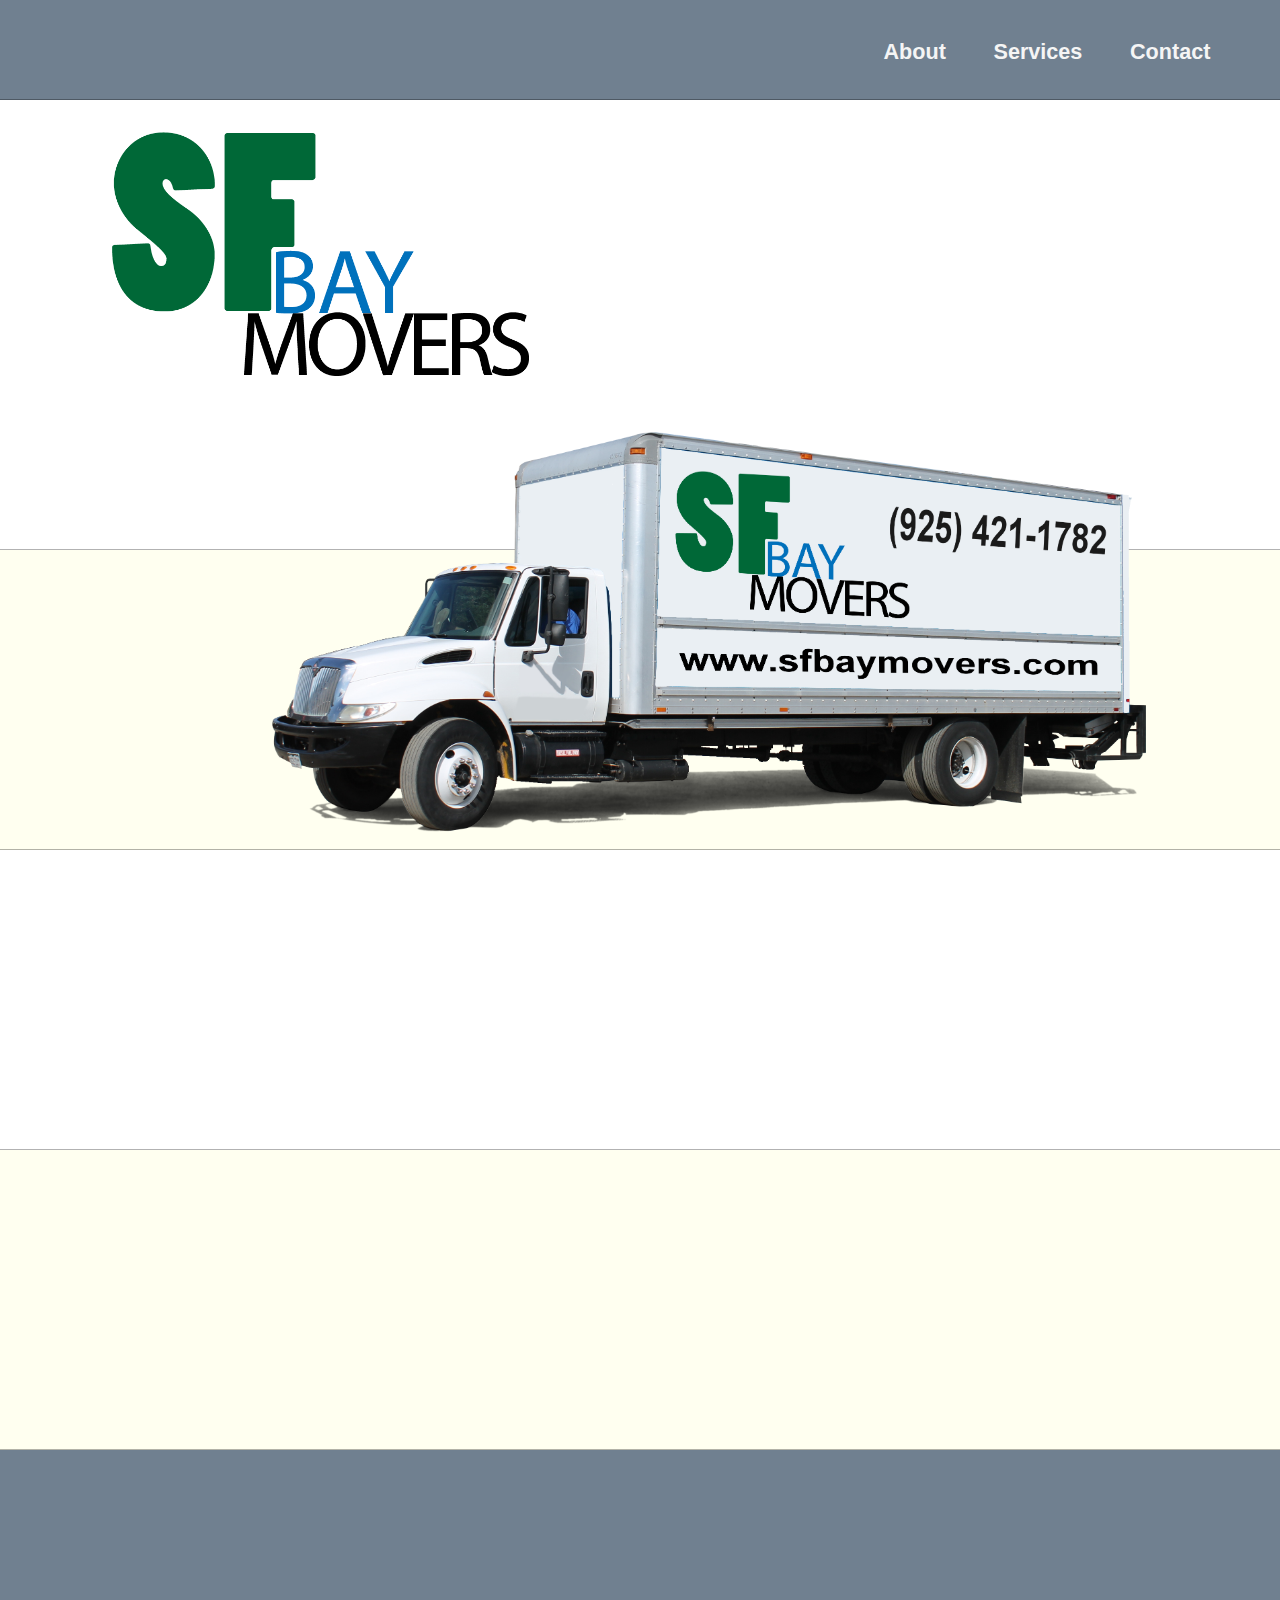
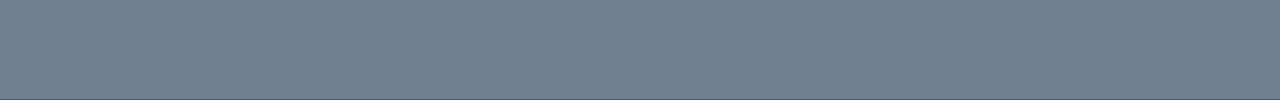
<file: frs-sfbaymovers.com/index.html>
<!DOCTYPE html>
<html lang="en" dir="ltr">
  <head>
    <meta charset="utf-8">
    <title>SF Bay Movers</title>
    <link rel="stylesheet" href="css/main.css">
    <link rel="stylesheet" href="https://stackpath.bootstrapcdn.com/bootstrap/4.3.1/css/bootstrap.min.css" integrity="sha384-ggOyR0iXCbMQv3Xipma34MD+dH/1fQ784/j6cY/iJTQUOhcWr7x9JvoRxT2MZw1T" crossorigin="anonymous">

  </head>
  <body>
  <div class="container-fluid" style="width: 100%; margin: 0; padding: 0;">

    <div class="navigation">
      <span class="menu-item">About</span>
      <span class="menu-item">Services</span>
      <span class="menu-item">Contact</span>
    </div>

    <div class="hero">
      <div class="hero-div">
        <span class="hero-images-container">
          <img src="images/logo.png" alt="sf bay movers logo" class="hero-logo"><br>
          <img src="images/moving-truck.png" alt="sf bay moving truck" class="hero-truck">
        </span>
      </div>
    </div>
    <div class="about"></div>
    <div class="products"></div>
    <div class="contact"></div>
    <div class="footer"></div>

  </div><!-- container end -->

  <script src="https://code.jquery.com/jquery-3.3.1.slim.min.js" integrity="sha384-q8i/X+965DzO0rT7abK41JStQIAqVgRVzpbzo5smXKp4YfRvH+8abtTE1Pi6jizo" crossorigin="anonymous"></script>
  <script src="https://cdnjs.cloudflare.com/ajax/libs/popper.js/1.14.7/umd/popper.min.js" integrity="sha384-UO2eT0CpHqdSJQ6hJty5KVphtPhzWj9WO1clHTMGa3JDZwrnQq4sF86dIHNDz0W1" crossorigin="anonymous"></script>
  <script src="https://stackpath.bootstrapcdn.com/bootstrap/4.3.1/js/bootstrap.min.js" integrity="sha384-JjSmVgyd0p3pXB1rRibZUAYoIIy6OrQ6VrjIEaFf/nJGzIxFDsf4x0xIM+B07jRM" crossorigin="anonymous"></script>


  </body>
</html>
</file>
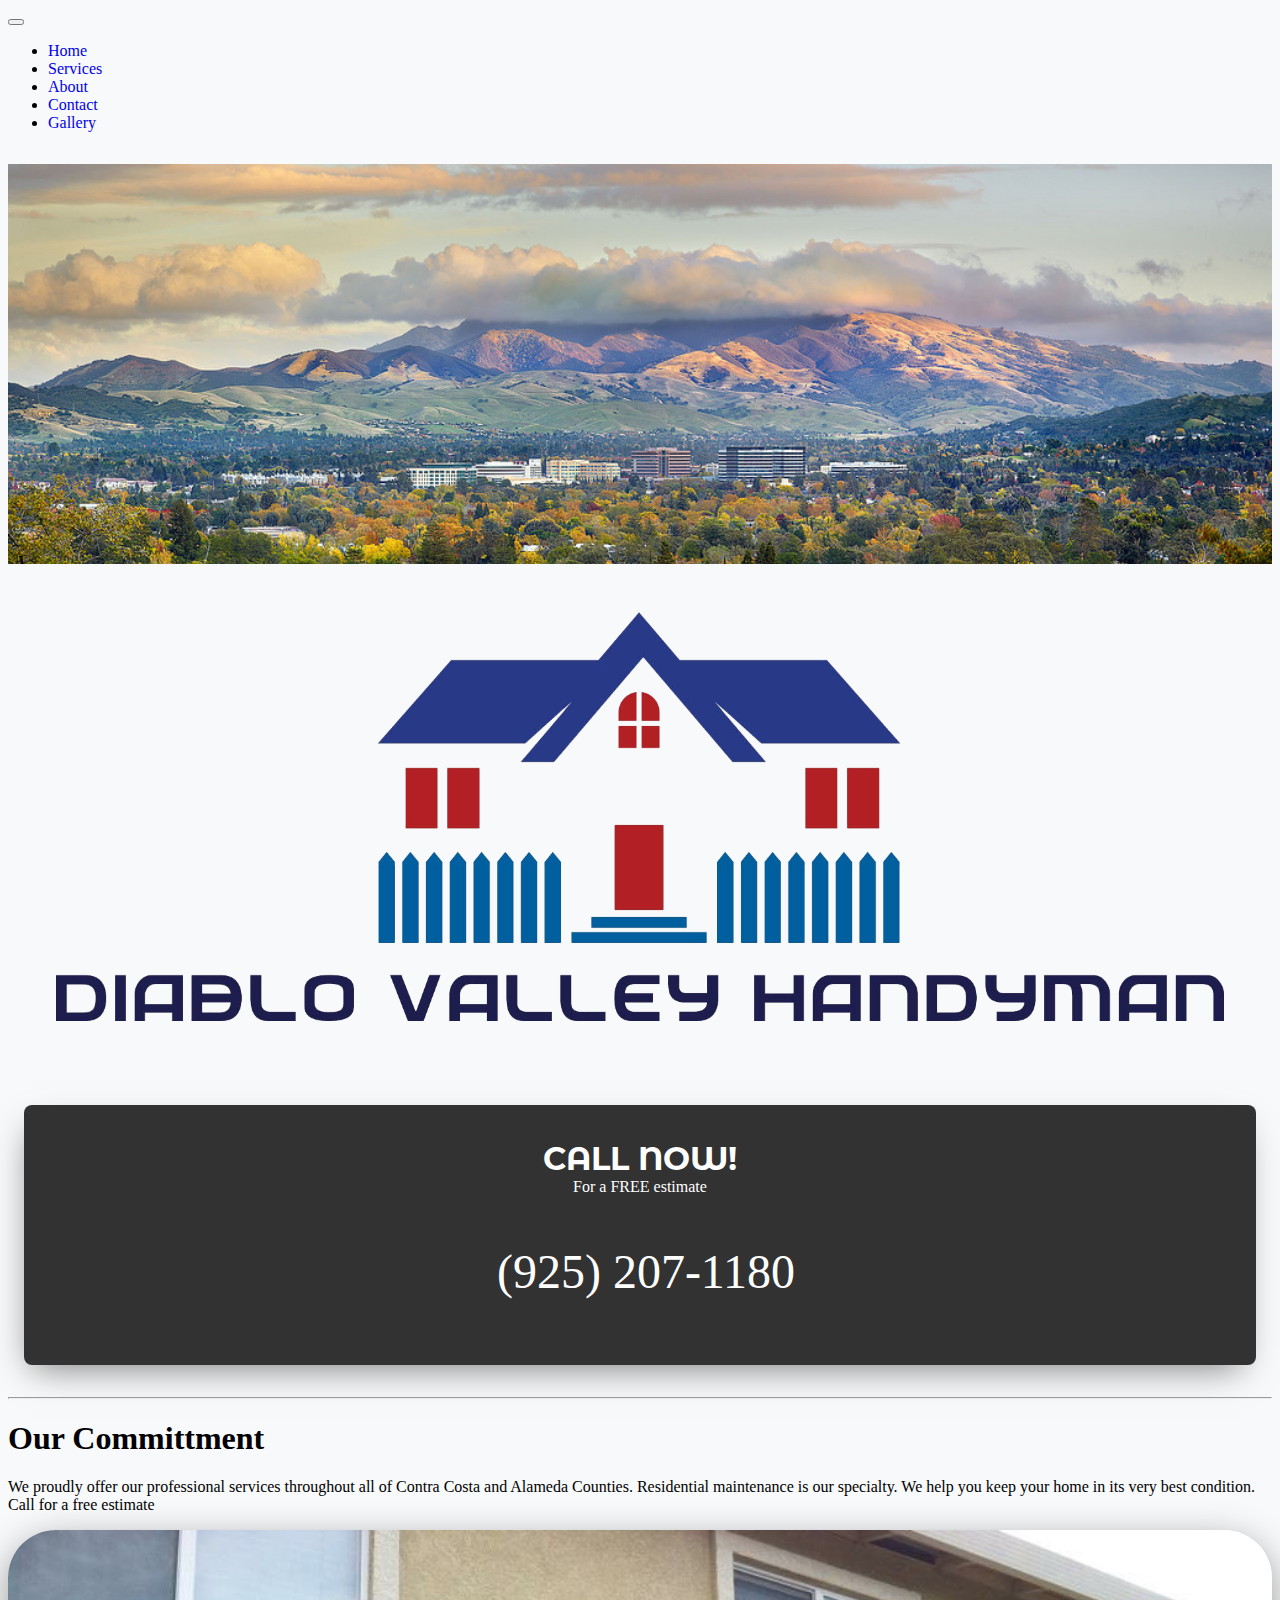
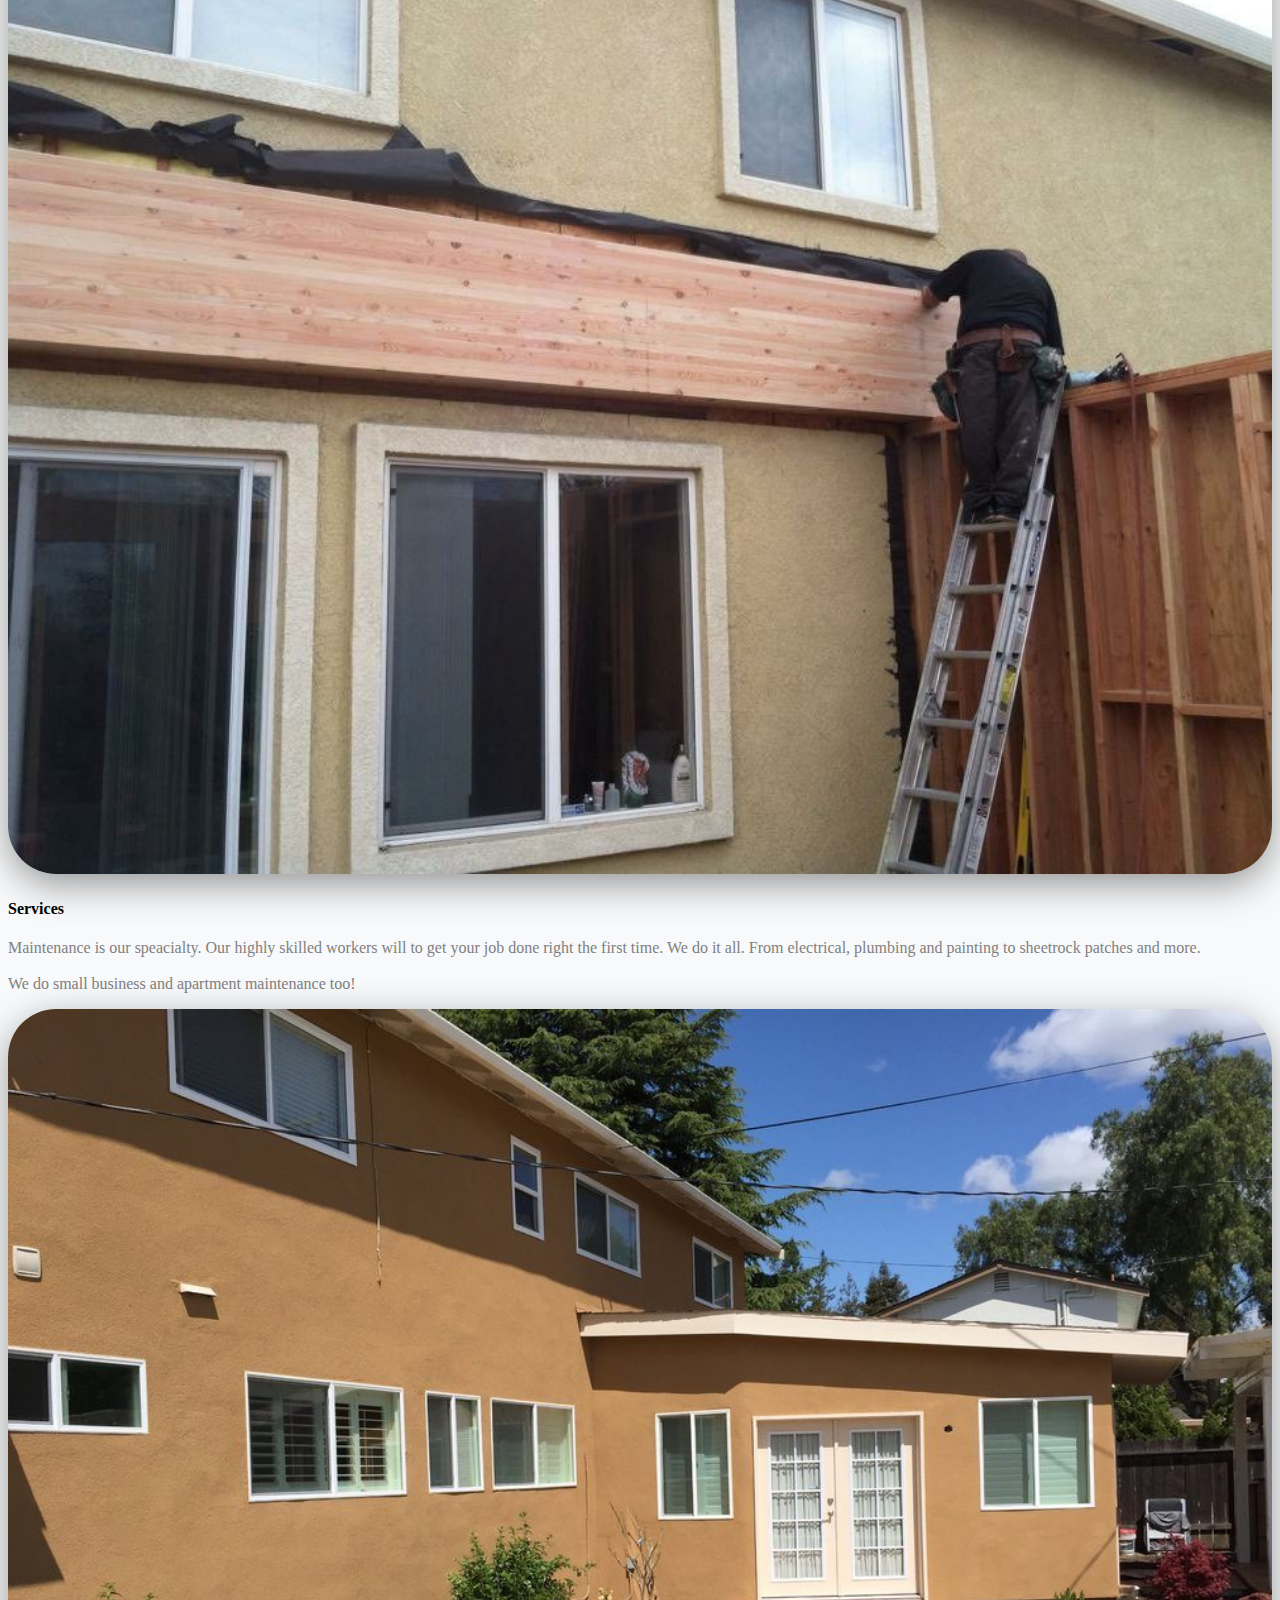
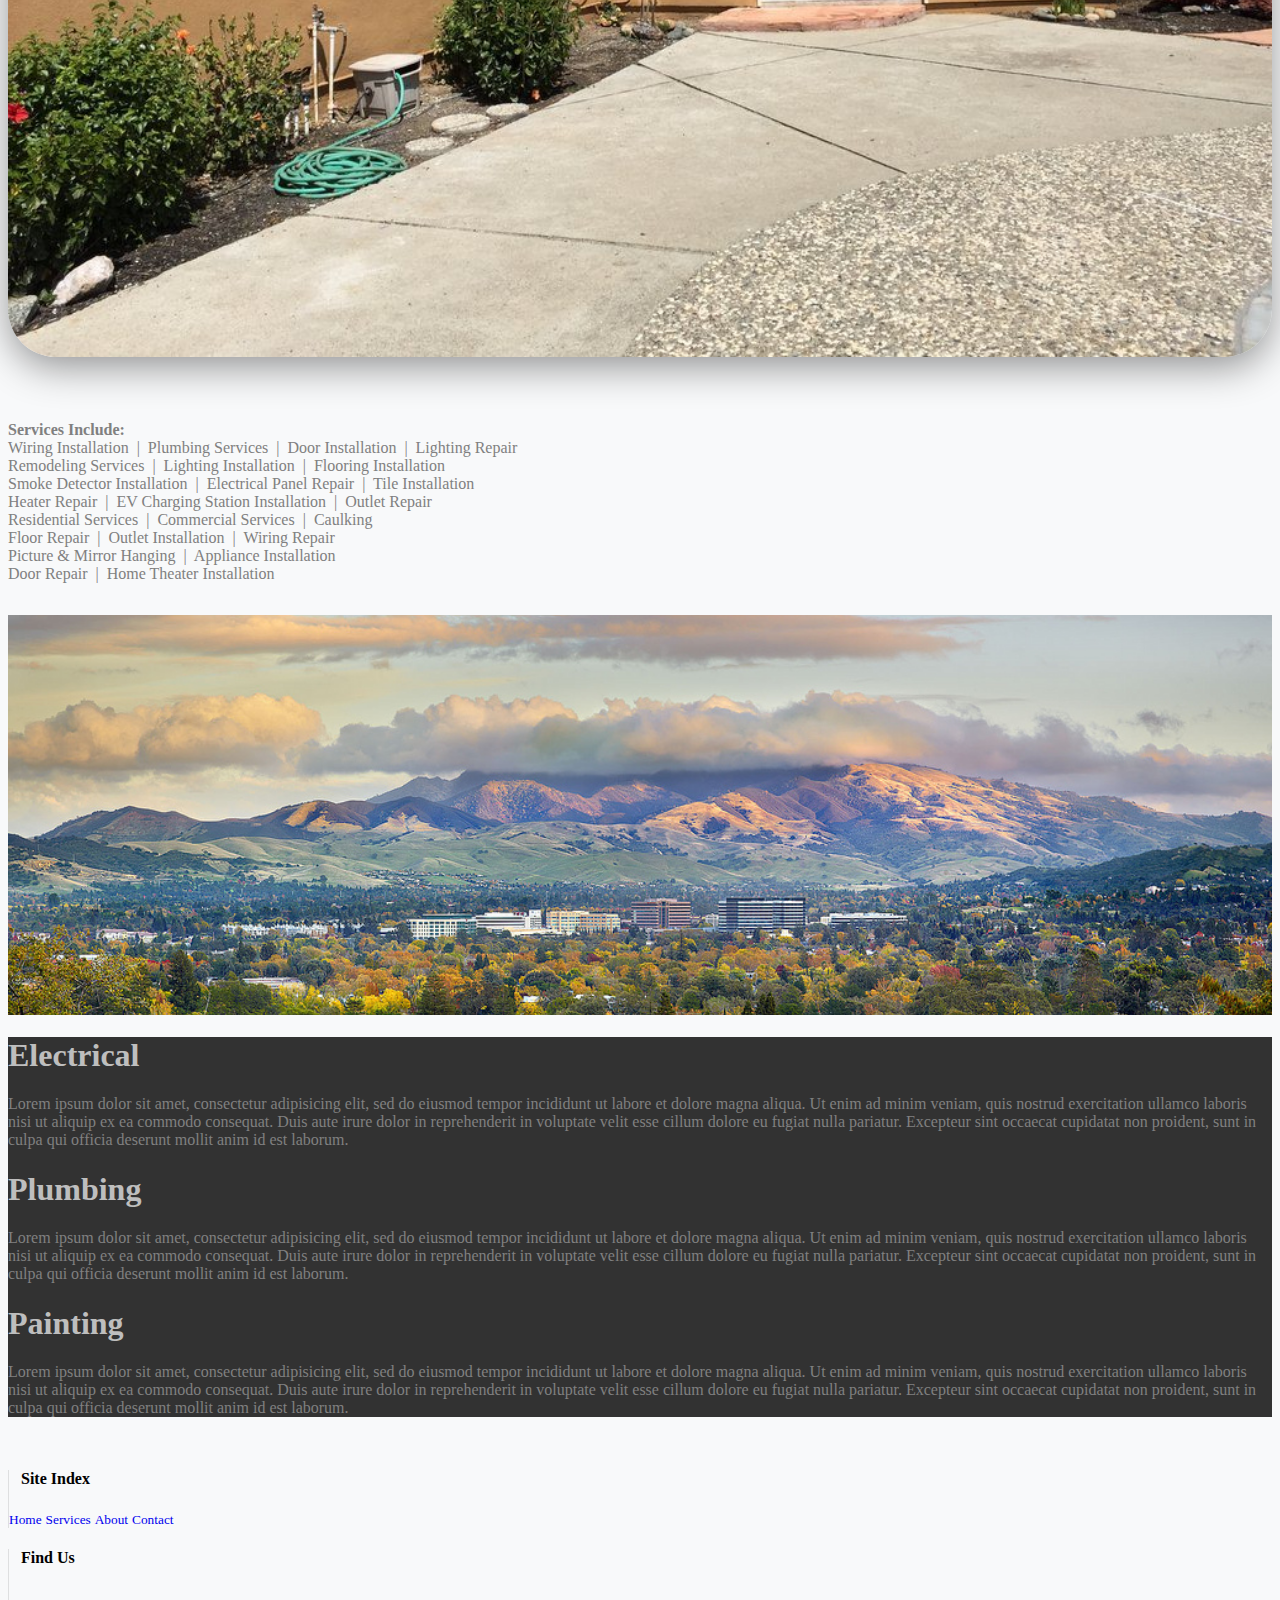
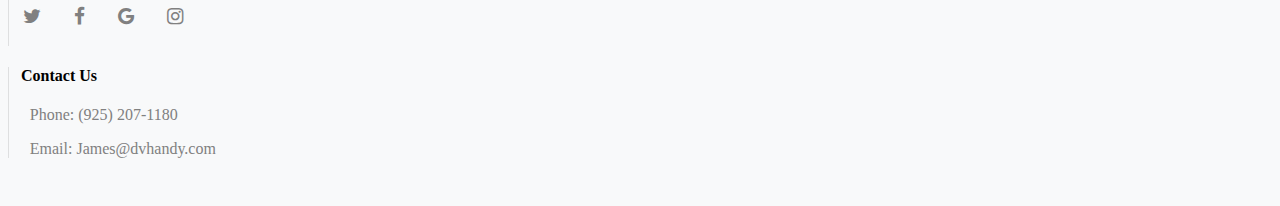
<file: archive/frs-dvhandy.com/index.html>
<!DOCTYPE html>
<html>
    <head>
        <title></title>
        <!-- META tags -->
        <meta charset="utf-8">
        <meta name="viewport" content="width=device-width, initial-scale=1, shrink-to-fit=no">
        <!-- jQuery -->
        <script
          src="https://code.jquery.com/jquery-3.2.1.slim.min.js"
          integrity="sha384-KJ3o2DKtIkvYIK3UENzmM7KCkRr/rE9/Qpg6aAZGJwFDMVNA/GpGFF93hXpG5KkN"
          crossorigin="anonymous">
        </script>
        <!-- Bootstrap CSS CDN-->
        <link rel="stylesheet" href="https://maxcdn.bootstrapcdn.com/bootstrap/4.0.0-beta.2/css/bootstrap.min.css" integrity="sha384-PsH8R72JQ3SOdhVi3uxftmaW6Vc51MKb0q5P2rRUpPvrszuE4W1povHYgTpBfshb" crossorigin="anonymous">
        <!-- Font Awesome CDN-->
        <link rel="stylesheet" href="https://cdnjs.cloudflare.com/ajax/libs/font-awesome/4.7.0/css/font-awesome.min.css">
        <!-- Other icons -->
        <link rel="stylesheet" href="http://code.ionicframework.com/ionicons/2.0.1/css/ionicons.min.css">
        <!-- Google Fonts -->
        <link rel="stylesheet" href="https://fonts.googleapis.com/css?family=Montserrat+Alternates">
        <!-- Custom CSS files-->
        <link rel="stylesheet" href="./css/header.css">
        <link rel="stylesheet" href="./css/footer.css">
        <link rel="stylesheet" href="./css/home.css">
        <link rel="stylesheet" href="./css/services.css">
        <link rel="stylesheet" href="./css/contact.css">
        <link rel="stylesheet" href="./css/about.css">
    </head>
<body>

<!-- Navbar -->
<div class="pos-f-t">
  <nav class="navbar navbar-expand-md navbar-light bg-light fixed-top rounded mb-3">
    <button class="navbar-toggler" type="button" data-toggle="collapse" data-target="#navbarCollapse" aria-controls="navbarCollapse" aria-expanded="false" aria-label="Toggle navigation">
      <span class="navbar-toggler-icon"></span>
    </button>
    <div class="collapse navbar-collapse" id="navbarCollapse">
      <ul class="navbar-nav text-md-center nav-justified w-100">
        <li class="nav-item">
          <a class="nav-link" href="index.html">Home <span class="sr-only">(current)</span></a>
        </li>
        <li class="nav-item">
          <a class="nav-link" href="services.html">Services</a>
        </li>
        <li class="nav-item">
          <a class="nav-link" href="about.html">About</a>
        </li>
        <li class="nav-item">
          <a class="nav-link" href="contact.html">Contact</a>
        </li>
        <li class="nav-item">
          <a class="nav-link" href="gallery.html">Gallery</a>
        </li>
      </ul>
    </div>
  </nav>
</div>


<section>
  <div class="container-fluid header">
    <div class="header-pic">


    </div>
  </div>
</section>

<section>
  <div class="container-fluid">
    <div class="row">
      <div class="col-md-6">
        <div class="card" style="padding: 3em;">
            <img src="./imgs/dvhs_logo_full_trans.png" height="50%" width="100%">
        </div>

          </div>
          <div class="col-md-6">
            <div class="card home-card">
              <p>&nbsp;</p>
              <p style="text-align: center;"><span style="text-align: center; font-size: 2em; font-family: 'Montserrat Alternates', sans-serif; font-weight: bold;">CALL NOW!</span><br>
              For a FREE estimate</p>
              <p style="text-align: center; font-size: 3em;">
                <a href="tel:925-207-1180" class="phone-icon"><i class="ion-iphone">&nbsp;</i>(925) 207-1180</a>
              </p>
               <p>&nbsp;</p>
            </div>
          </div>
        </div>
      </div>
  </div>
</section>

<hr>
<section id="second">
  <div class="container">
    <div class="jumbotron">
      <h1>Our Committment</h1>
      <p>We proudly offer our professional services throughout all of Contra Costa and Alameda Counties. Residential maintenance is our specialty. We help you keep your home in its very best condition. Call for a free estimate</p>
    </div>
  </div>
</section>

<section id="third">
  <div class="container-fluid">
    <div class="row">
      <div class="col-md-6">
        <div class="card">
          <img src="./imgs/1.jpg" class="card-img-top-l" alt="">
          <div class="card-body">
            <h4>Services</h4>
            <p>
              Maintenance is our speacialty. Our highly skilled workers will to get your job done right the first time.
              We do it all. From electrical, plumbing and painting to sheetrock patches and more. <br>
              <br>
              We do small business and apartment maintenance too!
            </p>
          </div>
        </div>
      </div>
      <div class="col-md-6">
        <div class="card">
          <img src="./imgs/2.jpg" class="card-img-top-r" alt="">
          <div class="card-body">
            <h4>&nbsp;</h4>
            <p><b>Services Include:</b> <br>
              Wiring Installation &nbsp;|&nbsp; Plumbing Services  &nbsp;|&nbsp; Door Installation &nbsp;|&nbsp; Lighting Repair <br>
              Remodeling Services &nbsp;|&nbsp; Lighting Installation &nbsp;|&nbsp; Flooring Installation <br>
              Smoke Detector Installation  &nbsp;|&nbsp; Electrical Panel Repair &nbsp;|&nbsp; Tile Installation <br>
              Heater Repair &nbsp;|&nbsp; EV Charging Station Installation &nbsp;|&nbsp; Outlet Repair <br>
              Residential Services &nbsp;|&nbsp; Commercial Services &nbsp;|&nbsp; Caulking <br>
              Floor Repair &nbsp;|&nbsp; Outlet Installation  &nbsp;|&nbsp; Wiring Repair <br>
              Picture & Mirror Hanging &nbsp;|&nbsp; Appliance Installation <br>
              Door Repair &nbsp;|&nbsp; Home Theater Installation
            </p>
          </div>
        </div>
      </div>
    </div>
  </div>
</section>


<section id="fourth">

</section>

<section id="fifth">
  <div class="container">
    <div class="row">
      <div class="col-md-4">
        <div class="jumbotron">
          <h1>Electrical</h1>
          <p>Lorem ipsum dolor sit amet, consectetur adipisicing elit, sed do eiusmod tempor incididunt ut labore et dolore magna aliqua. Ut enim ad minim veniam, quis nostrud exercitation ullamco laboris nisi ut aliquip ex ea commodo consequat. Duis aute irure dolor in reprehenderit in voluptate velit esse cillum dolore eu fugiat nulla pariatur. Excepteur sint occaecat cupidatat non proident, sunt in culpa qui officia deserunt mollit anim id est laborum.</p>
        </div>
      </div>
      <div class="col-md-4">
        <div class="jumbotron">
          <h1>Plumbing</h1>
          <p>Lorem ipsum dolor sit amet, consectetur adipisicing elit, sed do eiusmod tempor incididunt ut labore et dolore magna aliqua. Ut enim ad minim veniam, quis nostrud exercitation ullamco laboris nisi ut aliquip ex ea commodo consequat. Duis aute irure dolor in reprehenderit in voluptate velit esse cillum dolore eu fugiat nulla pariatur. Excepteur sint occaecat cupidatat non proident, sunt in culpa qui officia deserunt mollit anim id est laborum.</p>
        </div>
      </div>
      <div class="col-md-4">
        <div class="jumbotron">
          <h1>Painting</h1>
          <p>Lorem ipsum dolor sit amet, consectetur adipisicing elit, sed do eiusmod tempor incididunt ut labore et dolore magna aliqua. Ut enim ad minim veniam, quis nostrud exercitation ullamco laboris nisi ut aliquip ex ea commodo consequat. Duis aute irure dolor in reprehenderit in voluptate velit esse cillum dolore eu fugiat nulla pariatur. Excepteur sint occaecat cupidatat non proident, sunt in culpa qui officia deserunt mollit anim id est laborum.</p>
        </div>
      </div>
    </div>
  </div>
</section>


<footer id="footer">
<div class="container">
  <div class="row">
    <div class="col-md-3" style="border-left: 1px solid rgba(0, 0, 0, 0.1);">
      <div id="list-example" class="list-group">
        <h4 style="margin-left: .75em;">Site Index</h4>
          <a class="list-group-item list-group-item-action" href="index.html">Home</a>
          <a class="list-group-item list-group-item-action" href="services.html">Services</a>
          <a class="list-group-item list-group-item-action" href="about.html">About</a>
          <a class="list-group-item list-group-item-action" href="contact.html">Contact</a>
      </div>
    </div>
    <div class="col-md-5" style="border-left: 1px solid rgba(0, 0, 0, 0.1);">
        <div id="footer-mid">
          <h4 style="margin-left: .75em;"> Find Us</h4>
          <a href="#" class="fa fa-twitter"></a>
          <a href="#" class="fa fa-facebook"></a>
          <a href="#" class="fa fa-google"></a>
          <a href="#" class="fa fa-instagram"></a>
        </div>
    </div>
    <div class="col-md-4" style="border-left: 1px solid rgba(0, 0, 0, 0.1);">
      <h4 style="margin-left: .75em;"> Contact Us </h4>
      <p style="margin-left: 1.3em;">Phone: (925) 207-1180</p>
      <p style="margin-left: 1.3em;">Email: James@dvhandy.com</p>
      </div>
    </div>
  </div>
</div>
</footer>
<!-- Bootstrap JS CDNs-->
<script src="https://cdnjs.cloudflare.com/ajax/libs/popper.js/1.12.3/umd/popper.min.js" integrity="sha384-vFJXuSJphROIrBnz7yo7oB41mKfc8JzQZiCq4NCceLEaO4IHwicKwpJf9c9IpFgh" crossorigin="anonymous"></script>
<script src="https://maxcdn.bootstrapcdn.com/bootstrap/4.0.0-beta.2/js/bootstrap.min.js" integrity="sha384-alpBpkh1PFOepccYVYDB4do5UnbKysX5WZXm3XxPqe5iKTfUKjNkCk9SaVuEZflJ" crossorigin="anonymous"></script>
</body>
</html>
</file>
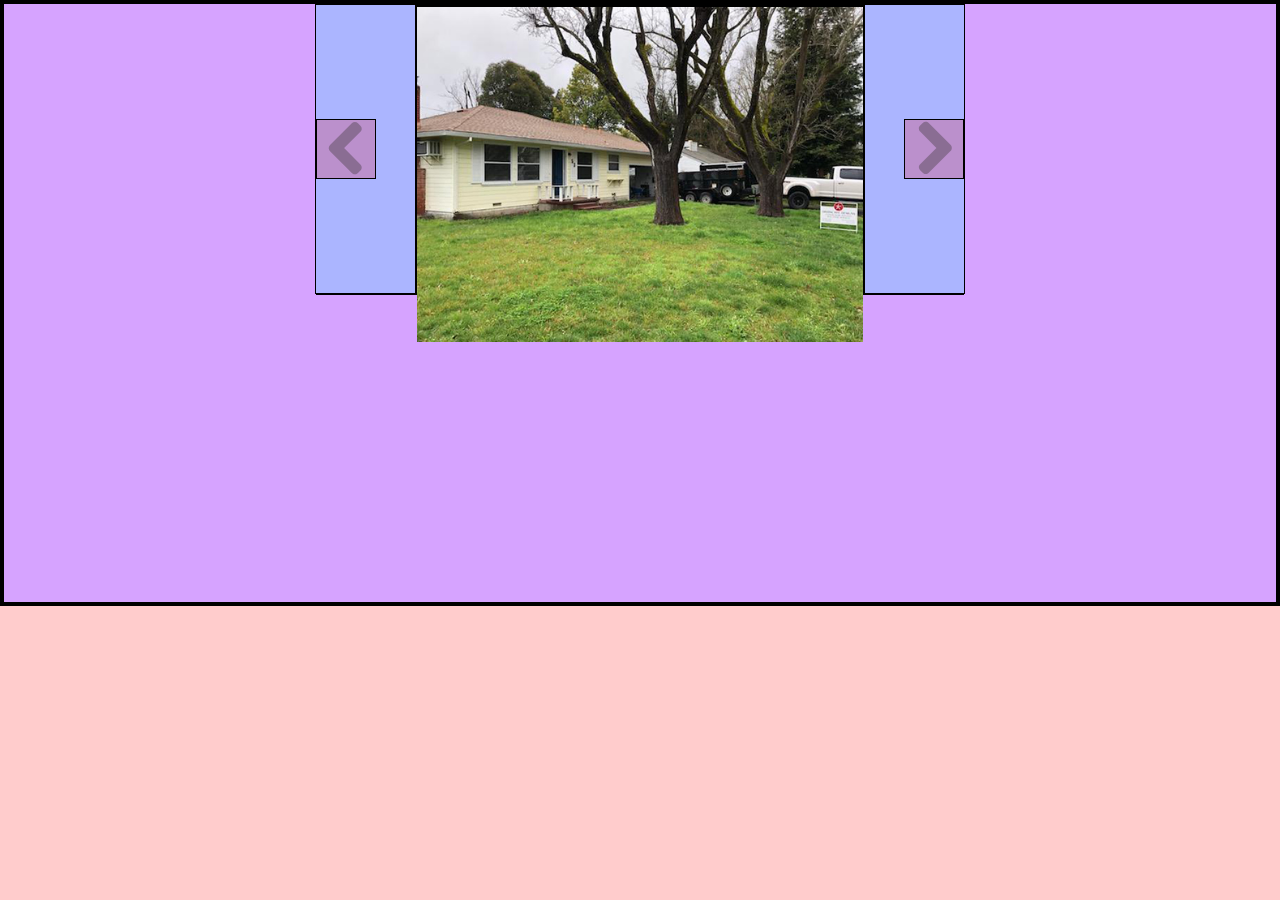
<file: ui-components/ItemTransitions/index.html>
<!DOCTYPE html>
<html lang="en" class="no-js">
	<head>
		<meta charset="UTF-8" />
		<meta http-equiv="X-UA-Compatible" content="IE=edge">
		<meta name="viewport" content="width=device-width, initial-scale=1">
		<title>Item Transition Inspiration | Demo 1: Small Component</title>
		<meta name="description" content="Item Transition Inspiration | Demo 1: Small Component" />
		<meta name="keywords" content="item transition, css animation, inspiration, web design, demo" />
		<meta name="author" content="Codrops" />
		<link rel="stylesheet" type="text/css" href="css/normalize.css" />
		<link rel="stylesheet" type="text/css" href="css/demo.css" />
		<link rel="stylesheet" type="text/css" href="css/component.css" />
		<link rel="stylesheet" type="text/css" href="css/fxsmall.css" />
		<script src="js/modernizr.custom.js"></script>
	</head>
	<style>
		:root {
		  --debug-border: 1px solid black;
		}

		* { background-color: rgba(255,0,0,.2); border: var(--debug-border);}
		* * { background-color: rgba(0,255,0,.2); border: var(--debug-border);}
		* * * { background-color: rgba(0,0,255,.2); border: var(--debug-border);}
		* * * * { background-color: rgba(255,0,255,.2); border: var(--debug-border);}
		* * * * * { background-color: rgba(0,255,255,.2); border: var(--debug-border);}
		* * * * * * { background-color: rgba(255,255,0,.2); border: var(--debug-border);}
		* * * * * * * { background-color: rgba(255,0,0,.2); border: var(--debug-border);}
		* * * * * * * * { background-color: rgba(0,255,0,.2); border: var(--debug-border);}
		* * * * * * * * * { background-color: rgba(0,0,255,.2); border: var(--debug-border);}

	</style>
	<body>
		<div class="container">

			<section id="imgDisplaySection">

				<div class="custom-select" style="display: none;">
					<select id="fxselect" name="fxselect">
						<option value="-1">Choose an effect...</option>
						<option value="fxPhotoBrowse" selected>Photo Browse</option>
					</select>
				</div>

				<div id="component" class="component component-small">

				</div>
			</section>
		</div><!-- /container -->
		<script src="js/jquery-3.4.1.min.js"></script>
		<script type="text/javascript">
/*
<ul class="itemwrap">
	<li class="current"><img src="img/1.jpg" alt="img01"/></li>
	<li><img src="img/2.jpg" alt="img02"/></li>
	<li><img src="img/3.jpg" alt="img03"/></li>
	<li><img src="img/4.jpg" alt="img04"/></li>
	<li><img src="img/5.jpg" alt="img05"/></li>
</ul>
<nav>
	<a class="prev" href="#">Previous item</a>
	<a class="next" href="#">Next item</a>
</nav>
*/

			function fileNames() {
			  return [
			    "attach51213_20190820_183236.jpg",
			    "attach51214_20190820_183236.jpg",
			    "attach51215_20190820_183236.jpg",
			    "attach51216_20190820_183237.jpg",
			    "attach51218_20190820_183237.jpg",
			    "attach51219_20190820_183240.jpg",
			    "attach51220_20190820_183240.jpg",
			    "attach51221_20190820_183240.jpg",
			    "attach51222_20190820_183439.jpg",
			    "attach51223_20190820_183439.jpg",
			    "attach51224_20190820_183439.jpg",
			    "attach51225_20190820_183441.jpg",
			    "attach51226_20190820_183441.jpg",
			    "attach51227_20190820_183441.jpg",
			    "attach51228_20190820_183602.jpg",
			    "attach51229_20190820_183602.jpg",
			    "attach51230_20190820_183602.jpg",
			    "attach51231_20190820_183605.jpg",
			    "attach51232_20190820_183605.jpg",
			    "attach51233_20190820_183609.jpg",
			    "attach51234_20190820_183609.jpg",
			    "attach51235_20190820_183609.jpg",
			    "attach51236_20190820_183616.jpg",
			    "attach51237_20190820_183616.jpg",
			    "attach51238_20190820_183616.jpg"
			  ];
			}

			function directoryPath() {
			  return "img/"
			}

			function generateLineString(imgPosition){
				var classStr = "";

				if(imgPosition == 0) {
					classStr = " class=\"current\"";
				}

				return "  <li" + classStr + ">\n    <img id=\"image" + imgPosition + "\" src=\"" + directoryPath() + fileNames()[imgPosition] + "\" alt=\"" + fileNames()[imgPosition].split('.')[0] + "\"/>\n  </li>\n"
			};

			function generateContent(){
				var fileArray = fileNames();
				var contentArray = ["<ul class=\"itemwrap\">\n"];

				// iterate through line strings
				for(var x=0; x < fileArray.length - 1; x++) {
					contentArray.push(generateLineString(x));
				}

				// append </ul> & nav
				contentArray.push("</ul>\n");
				contentArray.push("<nav>\n");
				contentArray.push("<a class=\"prev\" href=\"#\">Previous item</a>\n");
				contentArray.push("<a class=\"next\" href=\"#\">Next item</a>\n");
				contentArray.push("</nav>\n");

				var contentStr = "";

				for(var y=0; y < contentArray.length -1; y++){
					contentStr += contentArray[y];
				}

				return contentStr;
			}

			function insertContent(content){
				$('#component').append(content);
			}

			function getMaxImgDimensions(){
				var maxWidth = 0;
				var maxHeight = 0;
				var myImg;


				for(x=0; x<fileNames().length-1; x++){
					var imgStr = "image" + x;
					myImg = document.getElementById(imgStr);

					if(myImg.naturalWidth > maxWidth){ maxWidth = myImg.naturalWidth;	}
					if(myImg.naturalHeight > maxHeight){	maxHeight = myImg.naturalHeight;	}

				}

				return { 'width': maxWidth, 'height': maxHeight };

			}

			var imgContent = generateContent();
			insertContent(imgContent);

			document.addEventListener("DOMContentLoaded", function(event) {
				// loop through images and determine max width+height for image container
				var maxImgDimensions = getMaxImgDimensions();

				// set image container dimensions according to max dimensions
				var strPx = '\'' + maxImgDimensions.height + 'px\'';
				console.log(strPx);
				//document.getElementById('imgDisplaySection').style.height = '\'' + maxImgDimensions.height + 'px\'';
				var styleBlock = "<style>\n#imgDisplaySection {\n		height: 600px;\n	}\n</style>";
				$('head').append(styleBlock);

			});



		</script>
		<script src="js/classie.js"></script>
		<script src="js/main.js"></script>
	</body>
</html>
</file>
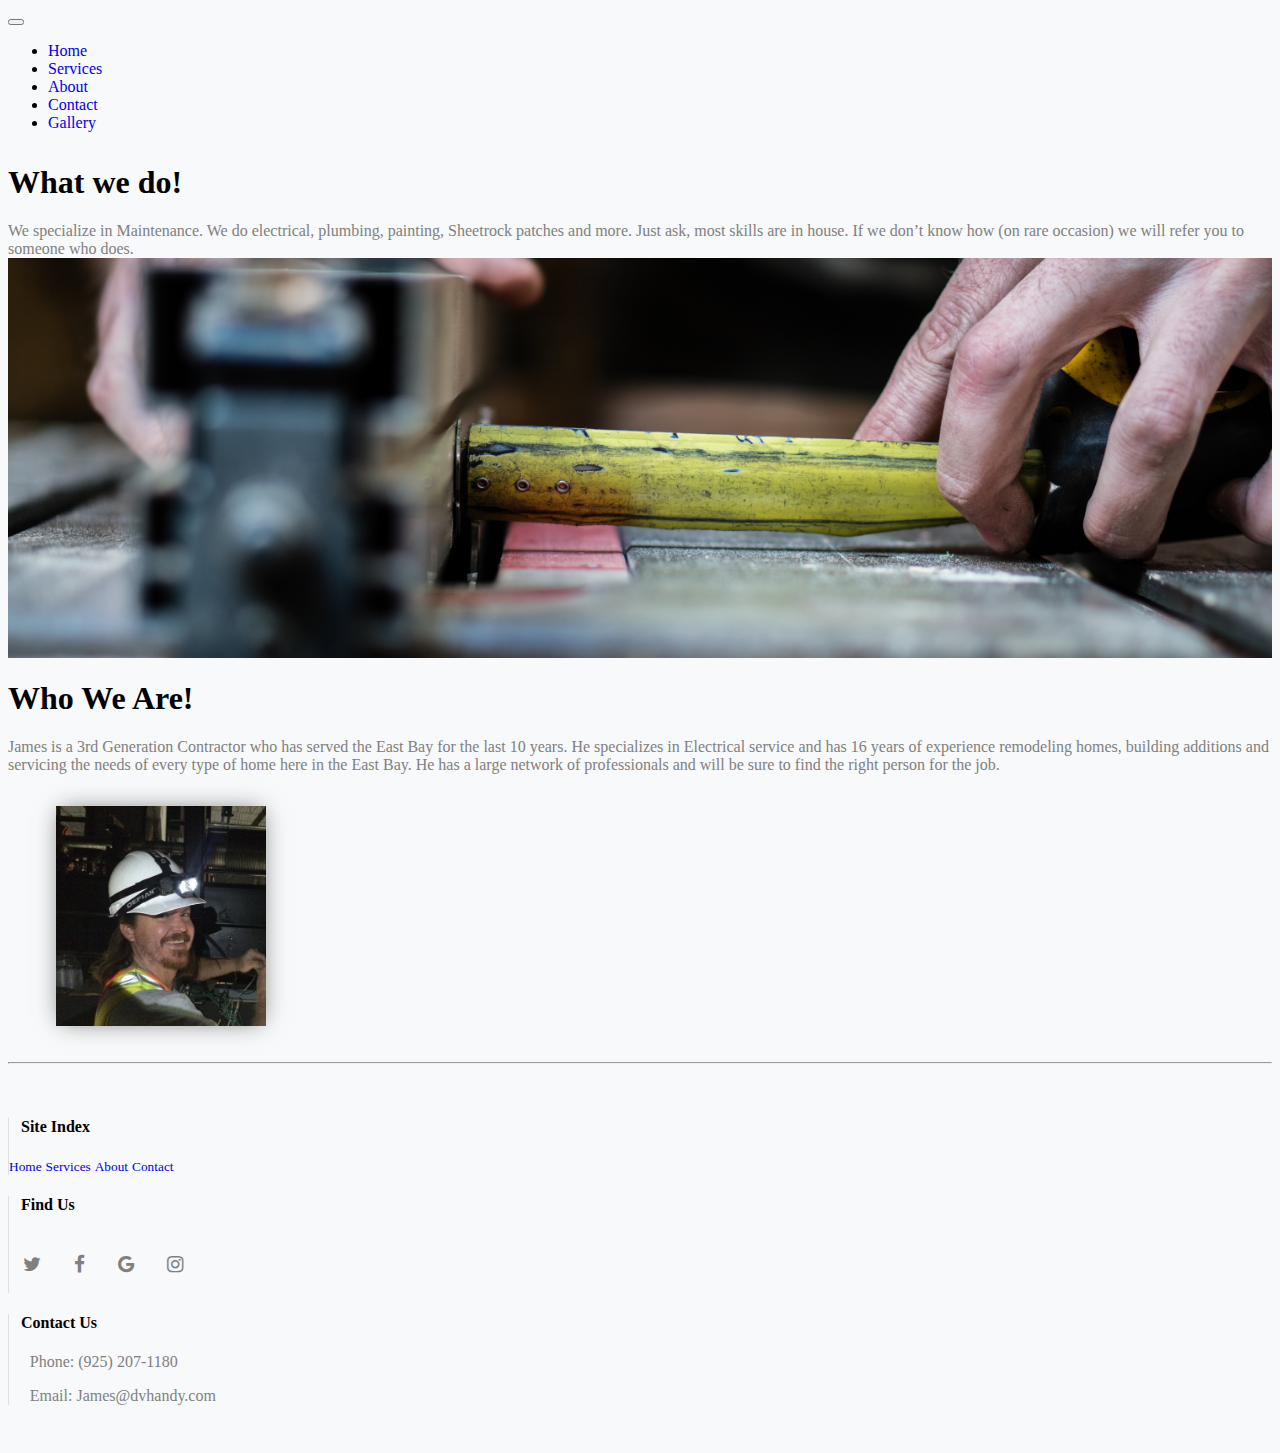
<file: archive/frs-dvhandy.com/about.html>
<!DOCTYPE html>
<html>
    <head>
        <title></title>
        <!-- META tags -->
        <meta charset="utf-8">
        <meta name="viewport" content="width=device-width, initial-scale=1, shrink-to-fit=no">
        <!-- jQuery -->
        <script
          src="https://code.jquery.com/jquery-3.2.1.slim.min.js"
          integrity="sha384-KJ3o2DKtIkvYIK3UENzmM7KCkRr/rE9/Qpg6aAZGJwFDMVNA/GpGFF93hXpG5KkN"
          crossorigin="anonymous">
        </script>
        <!-- Bootstrap CSS CDN-->
        <link rel="stylesheet" href="https://maxcdn.bootstrapcdn.com/bootstrap/4.0.0-beta.2/css/bootstrap.min.css" integrity="sha384-PsH8R72JQ3SOdhVi3uxftmaW6Vc51MKb0q5P2rRUpPvrszuE4W1povHYgTpBfshb" crossorigin="anonymous">
        <!-- Font Awesome CDN-->
        <link rel="stylesheet" href="https://cdnjs.cloudflare.com/ajax/libs/font-awesome/4.7.0/css/font-awesome.min.css">
        <!-- Custom CSS files-->
        <link rel="stylesheet" href="./css/header.css">
        <link rel="stylesheet" href="./css/footer.css">
        <link rel="stylesheet" href="./css/home.css">
        <link rel="stylesheet" href="./css/services.css">
        <link rel="stylesheet" href="./css/contact.css">
        <link rel="stylesheet" href="./css/about.css">
    </head>
<body>

<!-- Navbar -->
<div class="pos-f-t">
  <nav class="navbar navbar-expand-md navbar-light bg-light fixed-top rounded mb-3">
    <button class="navbar-toggler" type="button" data-toggle="collapse" data-target="#navbarCollapse" aria-controls="navbarCollapse" aria-expanded="false" aria-label="Toggle navigation">
      <span class="navbar-toggler-icon"></span>
    </button>
    <div class="collapse navbar-collapse" id="navbarCollapse">
      <ul class="navbar-nav text-md-center nav-justified w-100">
        <li class="nav-item">
          <a class="nav-link" href="index.html">Home <span class="sr-only">(current)</span></a>
        </li>
        <li class="nav-item">
          <a class="nav-link" href="services.html">Services</a>
        </li>
        <li class="nav-item">
          <a class="nav-link" href="about.html">About</a>
        </li>
        <li class="nav-item">
          <a class="nav-link" href="contact.html">Contact</a>
        </li>
        <li class="nav-item">
          <a class="nav-link" href="gallery.html">Gallery</a>
        </li>
      </ul>
    </div>
  </nav>
</div>


<main>

<section id="ab-first">
  <div class="container">
    <div class="jumbotron">
      <h1 class="display-4">What we do!</h1>
      <p>We specialize in Maintenance.  We do electrical, plumbing, painting, Sheetrock patches and more. Just ask, most skills are in house. If we don’t know how (on rare occasion) we will refer you to someone who does.</p>
    </div>
  </div>
</section>


<section id="ab-second">

</section>



<section id="ab-third">
  <div class="container">
    <div class="row">
      <div class="col-md-8">
        <div class="jumbotron">
          <h1 class="display-4">Who We Are!</h1>
            <p>James is a 3rd Generation Contractor who has served the East Bay for the last 10 years. He specializes in Electrical service and has 16 years of experience remodeling homes, building additions and servicing the needs of every type of home here in the East Bay. He has a large network of professionals and will be sure to find the right person for the job.</p>
        </div>
        </div>

        <div class="col-md-4" style="margin-top: 2em;">
          <img src="./imgs/james.png" class="img-responsive rounded-circle" height="220px" width="210px" alt="Picture of James">
        </div>
      </div>
    </div>
  </div>
</section>
<hr>
</main>

<footer id="footer">
<div class="container">
  <div class="row">
    <div class="col-md-3" style="border-left: 1px solid rgba(0, 0, 0, 0.1);">
      <div id="list-example" class="list-group">
        <h4 style="margin-left: .75em;">Site Index</h4>
          <a class="list-group-item list-group-item-action" href="index.html">Home</a>
          <a class="list-group-item list-group-item-action" href="services.html">Services</a>
          <a class="list-group-item list-group-item-action" href="about.html">About</a>
          <a class="list-group-item list-group-item-action" href="contact.html">Contact</a>
      </div>
    </div>
    <div class="col-md-5" style="border-left: 1px solid rgba(0, 0, 0, 0.1);">
        <div id="footer-mid">
          <h4 style="margin-left: .75em;"> Find Us</h4>
          <a href="#" class="fa fa-twitter"></a>
          <a href="#" class="fa fa-facebook"></a>
          <a href="#" class="fa fa-google"></a>
          <a href="#" class="fa fa-instagram"></a>
        </div>
    </div>
    <div class="col-md-4" style="border-left: 1px solid rgba(0, 0, 0, 0.1);">
      <h4 style="margin-left: .75em;"> Contact Us </h4>
      <p style="margin-left: 1.3em;">Phone: (925) 207-1180</p>
      <p style="margin-left: 1.3em;">Email: James@dvhandy.com</p>
      </div>
    </div>
  </div>
</div>
</footer>
<!-- Bootstrap JS CDNs-->
<script src="https://cdnjs.cloudflare.com/ajax/libs/popper.js/1.12.3/umd/popper.min.js" integrity="sha384-vFJXuSJphROIrBnz7yo7oB41mKfc8JzQZiCq4NCceLEaO4IHwicKwpJf9c9IpFgh" crossorigin="anonymous"></script>
<script src="https://maxcdn.bootstrapcdn.com/bootstrap/4.0.0-beta.2/js/bootstrap.min.js" integrity="sha384-alpBpkh1PFOepccYVYDB4do5UnbKysX5WZXm3XxPqe5iKTfUKjNkCk9SaVuEZflJ" crossorigin="anonymous"></script>
</body>
</html>
</file>
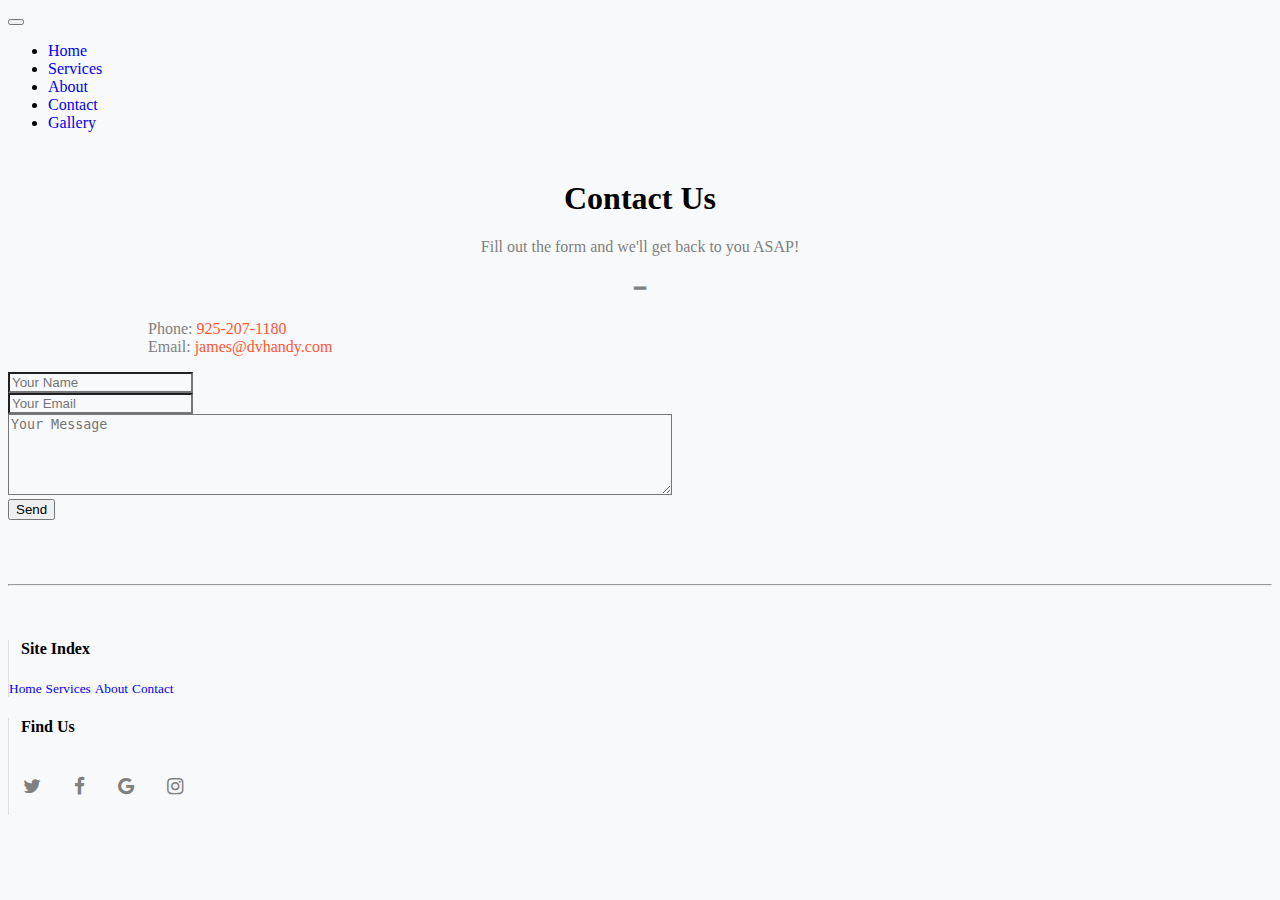
<file: archive/frs-dvhandy.com/contact.html>
<!DOCTYPE html>
<html>
    <head>
        <title></title>
        <!-- META tags -->
        <meta charset="utf-8">
        <meta name="viewport" content="width=device-width, initial-scale=1, shrink-to-fit=no">
        <!-- jQuery -->
        <script
          src="https://code.jquery.com/jquery-3.2.1.slim.min.js"
          integrity="sha384-KJ3o2DKtIkvYIK3UENzmM7KCkRr/rE9/Qpg6aAZGJwFDMVNA/GpGFF93hXpG5KkN"
          crossorigin="anonymous">
        </script>
        <!-- Bootstrap CSS CDN-->
        <link rel="stylesheet" href="https://maxcdn.bootstrapcdn.com/bootstrap/4.0.0-beta.2/css/bootstrap.min.css" integrity="sha384-PsH8R72JQ3SOdhVi3uxftmaW6Vc51MKb0q5P2rRUpPvrszuE4W1povHYgTpBfshb" crossorigin="anonymous">
        <!-- Font Awesome CDN-->
        <link rel="stylesheet" href="https://cdnjs.cloudflare.com/ajax/libs/font-awesome/4.7.0/css/font-awesome.min.css">
        <!-- Custom CSS files-->
        <link rel="stylesheet" href="./css/header.css">
        <link rel="stylesheet" href="./css/footer.css">
        <link rel="stylesheet" href="./css/home.css">
        <link rel="stylesheet" href="./css/services.css">
        <link rel="stylesheet" href="./css/contact.css">
        <link rel="stylesheet" href="./css/about.css">
    </head>
<body>

<!-- Navbar -->
<div class="pos-f-t">
  <nav class="navbar navbar-expand-md navbar-light bg-light fixed-top rounded mb-3">
    <button class="navbar-toggler" type="button" data-toggle="collapse" data-target="#navbarCollapse" aria-controls="navbarCollapse" aria-expanded="false" aria-label="Toggle navigation">
      <span class="navbar-toggler-icon"></span>
    </button>
    <div class="collapse navbar-collapse" id="navbarCollapse">
      <ul class="navbar-nav text-md-center nav-justified w-100">
        <li class="nav-item">
          <a class="nav-link" href="index.html">Home <span class="sr-only">(current)</span></a>
        </li>
        <li class="nav-item">
          <a class="nav-link" href="services.html">Services</a>
        </li>
        <li class="nav-item">
          <a class="nav-link" href="about.html">About</a>
        </li>
        <li class="nav-item">
          <a class="nav-link" href="contact.html">Contact</a>
        </li>
        <li class="nav-item">
          <a class="nav-link" href="gallery.html">Gallery</a>
        </li>
      </ul>
    </div>
  </nav>
</div>


  <div class="container con-first">
    <div class="row">
      <div class="col-md-6">
        <div class="jumbotron con-first">
          <h1 class="display-4" style="text-align: center;">Contact Us</h1>
          <p style="text-align: center;">
            Fill out the form and we'll get back to you ASAP!</p>
            <p style="text-align: center; font-size: 20px;">&#9473;</p>
            <p style="margin-left: 140px;">
            Phone: <a href="tel:925-207-1180">925-207-1180</a><br>
            Email: <a href="mailto:james@dvhandy.com">james@dvhandy.com</a>
          </p>
        </div>
      </div>

      <div class="col-md-6">
        <form class="" action="index.html" method="post">
          <div class="form-group">
            <input type="text" class="form-control" name="name" placeholder="Your Name">
          </div>
          <div class="form-group">
            <input type="email" class="form-control" name="email" placeholder="Your Email" required>
          </div>
          <div class="form-group">
            <textarea name="msg" class="form-control" rows="5" cols="80" placeholder="Your Message"></textarea>
          </div>
          <input type="submit" name="" value="Send" class="btn btn-dark">
        </form>
      </div>
    </div>
  </div>

<hr>


<footer id="footer">
<div class="container">
  <div class="row">
    <div class="col-md-3" style="border-left: 1px solid rgba(0, 0, 0, 0.1);">
      <div id="list-example" class="list-group">
        <h4 style="margin-left: .75em;">Site Index</h4>
          <a class="list-group-item list-group-item-action" href="index.html">Home</a>
          <a class="list-group-item list-group-item-action" href="services.html">Services</a>
          <a class="list-group-item list-group-item-action" href="about.html">About</a>
          <a class="list-group-item list-group-item-action" href="contact.html">Contact</a>
      </div>
    </div>
    <div class="col-md-5" style="border-left: 1px solid rgba(0, 0, 0, 0.1);">
        <div id="footer-mid">
          <h4 style="margin-left: .75em;"> Find Us</h4>
          <a href="#" class="fa fa-twitter"></a>
          <a href="#" class="fa fa-facebook"></a>
          <a href="#" class="fa fa-google"></a>
          <a href="#" class="fa fa-instagram"></a>
        </div>
    </div>
  </div>
</div>
</footer>
<!-- Bootstrap JS CDNs-->
<script src="https://cdnjs.cloudflare.com/ajax/libs/popper.js/1.12.3/umd/popper.min.js" integrity="sha384-vFJXuSJphROIrBnz7yo7oB41mKfc8JzQZiCq4NCceLEaO4IHwicKwpJf9c9IpFgh" crossorigin="anonymous"></script>
<script src="https://maxcdn.bootstrapcdn.com/bootstrap/4.0.0-beta.2/js/bootstrap.min.js" integrity="sha384-alpBpkh1PFOepccYVYDB4do5UnbKysX5WZXm3XxPqe5iKTfUKjNkCk9SaVuEZflJ" crossorigin="anonymous"></script>
</body>
</html>
</file>
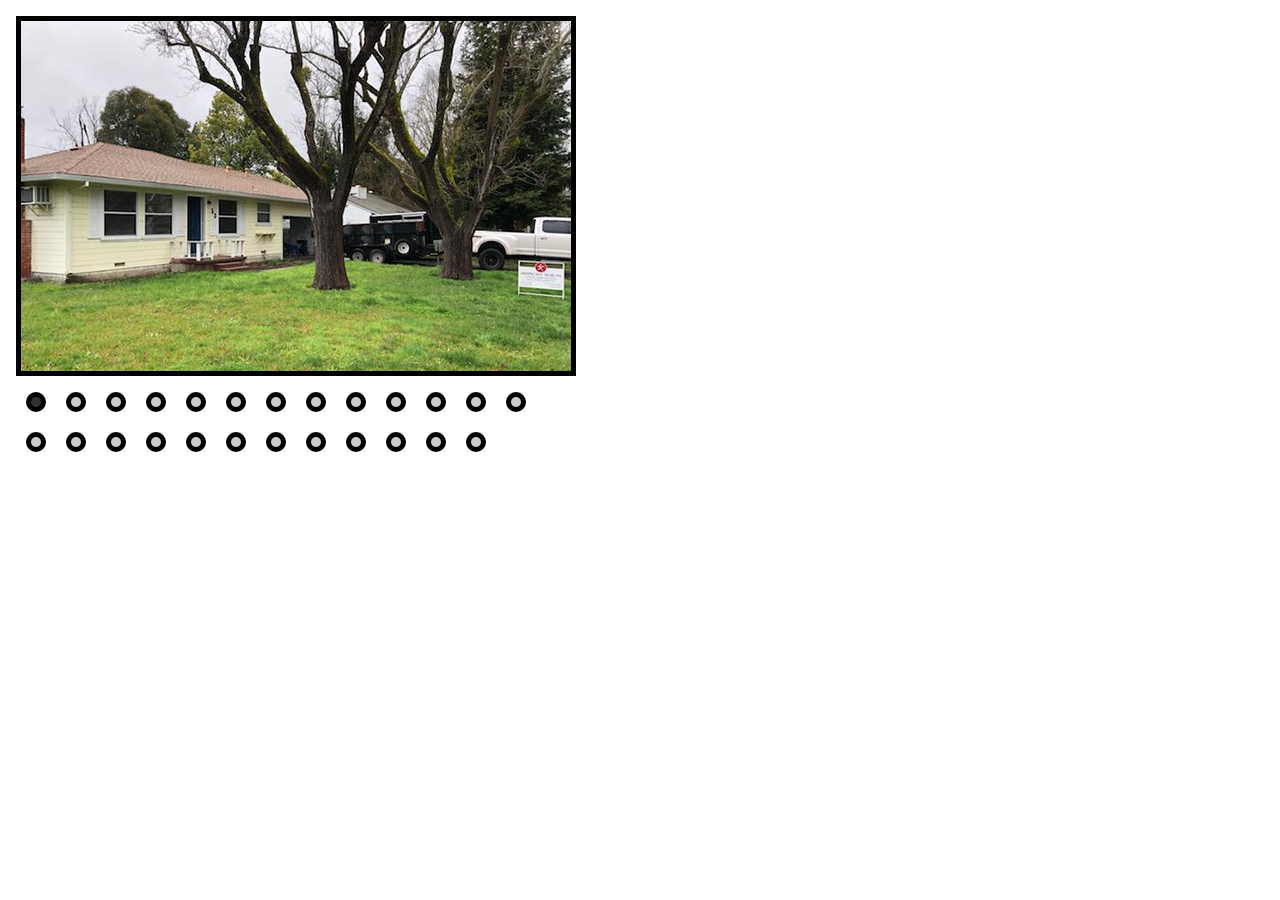
<file: ui-components/slider-image-timeline/image-timeline-slider.html>
<!DOCTYPE html>
<html lang="en" dir="ltr">
  <head>
    <meta charset="utf-8">
    <title>JS Designs - Image Timeline Slider</title>
    <link rel="stylesheet" type="text/css" href="css/jsd-image-timeline-slider.css">
  </head>

  <body>
    <div id="contentContainer">
      <div id="wrapper">
      </div><!---- wrapper ---->

    </div> <!---- contentContainer ---->

    <div id="navLinks">
      <ul id="navUl">
      </ul>
    </div> <!---- navLinks ---->

    <script type="text/javascript" src="js/jquery-3.4.1.min.js"></script>
    <script type="text/javascript" src="js/img-files.js"></script>
    <script type="text/javascript" src="js/main.js"></script>

    <script type="text/javascript">
      $('head').append('<style>' + styleBlock + '</style>');
      insertBlock("wrapper", divBlock);
      insertBlock("navUl", navBlock);
    </script>

    <script type="text/javascript" src="js/jsd-image-timeline-slider.js"></script>
  </body>

</html>
</file>
<file: frs-sfbaymovers.com/css/main.css>
:root {
  /* BACKGROUND COLORS */
  --main-bg-color: white;
  --secondary-bg-color: ivory;
  --nav-bg-color: slategray;
  /* FONT COLORS */
  --main-title-light-font-color: whitesmoke;
  --main-title-dark-font-color: slategray;
  --main-font-color: black;
  --secondary-font-color: dimgray;
  /* ACCENT COLORS */
  --primary-green: #006837;
  --primary-blue: #0071bc;
  /* BORDERS */
  --section-border-color: 1px solid rgba(0,0,0, 0.3);
}

body {
  margin: 0 auto;
  padding: 0;
}

.navigation {
  background-color: var(--nav-bg-color);
  width: 100%;
  height: 100px;
  border-bottom: var(--section-border-color);
  text-align: right;
  padding-top: 2.25em;
  padding-right: 3em;
}

.menu-item {
  display: inline-block;
  margin: 0em 1em 0em 1em;
  font-size: 1.35em;
  font-weight: bold;
  color: var(--main-title-light-font-color);
}

.hero {
  background-color: var(--main-bg-color);
  width: 100%;
  height: 450px;
  border-bottom: var(--section-border-color);
  margin: 0 auto;
}

.hero-div {
  margin: 0 auto;
  padding-top: 2em;
  padding-right: 2em;
  width: 95%;
  height: 450px;
  text-align: left;
}

.hero-images-container {
  display: inline-block;
  width: 100%;
}

.hero-logo {
  height: 300px;
  margin: 0 auto;
  padding-bottom: 3.5em;
  padding-left: 5em;
}

.hero-truck {
  height: 400px;
  margin: 0 auto;
  padding-left: 15em;
}

.about {
  background-color: var(--secondary-bg-color);
  width: 100%;
  height: 300px;
  border-bottom: var(--section-border-color);
}

.products {
  background-color: var(--main-bg-color);
  width: 100%;
  height: 300px;
  border-bottom: var(--section-border-color);
}

.contact {
  background-color: var(--secondary-bg-color);
  width: 100%;
  height: 300px;
  border-bottom: var(--section-border-color);
}

.footer {
  background-color: var(--nav-bg-color);
  width: 100%;
  height: 250px;
  border-bottom: var(--section-border-color);
}
</file>
<file: archive/frs-dvhandy.com/css/header.css>
body {
  background: #f8f9fa;
}

.navbar-light .navbar-nav .nav-link:target {
  color: red;
}
</file>
<file: archive/frs-dvhandy.com/css/footer.css>
#footer {
  margin: 1em auto;
  padding: 1em 0;
}


.list-group-item {
  background: none;
  border: none;
  font-size: smaller;
}

.list-group-item:hover {
  color: black;
}


#footer-mid a {
  color: gray;
  text-decoration: none;
  margin: 1em .75em;
  font-size: larger;
}

#footer-mid a:hover{
  color: black;
}

#footer p{
  color: gray;
}
</file>
<file: archive/frs-dvhandy.com/css/home.css>
.header-pic {
  background-image: url("../imgs/dv.jpg");
  background-position: center center;
  background-size: cover;
  background-repeat: no-repeat;
  height: 400px;
  width: 100%;
  margin-top: 2em;
}

.header{
  margin: 0;
  padding: 0;
}

.jumbotron {
  background: none;
}

.card.home-card{
  -webkit-box-shadow: -4px 14px 34px -12px rgba(0,0,0,0.52);
  -moz-box-shadow: -4px 14px 34px -12px rgba(0,0,0,0.52);
  box-shadow: -4px 14px 34px -12px rgba(0,0,0,0.52);
  margin: 2em 1em;
  border: none;
  background: rgba(0, 0, 0, 0.8);
  color: white;
  border-radius: .5em;

}

.card {
  border-radius: 1em;
  border-top-left-radius: 15em;
  border-bottom-right-radius: 15em;
  background: none;
  border: none;
}

.card-img-top-l {
  width: 100%;
  border-radius: 3em;
  /*border-bottom-right-radius: 15em;
  border-top-left-radius: 15em;*/
  -webkit-box-shadow: 0px 11px 39px -2px rgba(0,0,0,0.43);
  -moz-box-shadow: 0px 11px 39px -2px rgba(0,0,0,0.43);
  box-shadow: 0px 11px 39px -2px rgba(0,0,0,0.43);
}

.card-img-top-l:hover{
  -webkit-box-shadow: 0px 11px 29px -2px rgba(0,0,0,0.23);
  -moz-box-shadow: 0px 11px 29px -2px rgba(0,0,0,0.23);
  box-shadow: 0px 11px 29px -2px rgba(0,0,0,0.23);
}

.card-img-top-r {
  width: 100%;
  border-radius: 3em;
  /*  border-bottom-left-radius: 15em;
  border-top-right-radius: 15em;  */
  -webkit-box-shadow: 0px 11px 39px -2px rgba(0,0,0,0.43);
  -moz-box-shadow: 0px 11px 39px -2px rgba(0,0,0,0.43);
  box-shadow: 0px 11px 39px -2px rgba(0,0,0,0.43);
}

.card-img-top-r:hover{
  -webkit-box-shadow: 0px 11px 29px -2px rgba(0,0,0,0.23);
  -moz-box-shadow: 0px 11px 29px -2px rgba(0,0,0,0.23);
  box-shadow: 0px 11px 29px -2px rgba(0,0,0,0.23);
}

#third p {
    color: gray;
}

#fourth{
  background-image: url("../imgs/dv.jpg");
  background-position: center center;
  background-size: cover;
  background-repeat: no-repeat;
  height: 400px;
  width: 100%;
  margin-top: 2em;
}

#fifth{
  width: 100%;
  background: rgba(0, 0, 0, 0.8);
  color: rgba(255, 255, 255, .7);
}

#fifth p {
  color: gray;
}

.phone-icon {
  color: white;
  transition: 0.3s;
}

.phone-icon:hover {
  color: tomato;
  transform: scale(1.5);
  transform: rotate(45deg);
}

.phone-icon a:hover, a:visited, a:link, a:active {
  text-decoration: none;
}
</file>
<file: archive/frs-dvhandy.com/css/services.css>
#header {
  background: url("../imgs/service2.jpg");
  background-position: center center;
  background-size: cover;
  background-repeat: no-repeat;
  width: 100%;
  height: 300px;
}


#head {
  width: 100%;
  margin: 2em 0 .3em 0;
  text-align: center;
}

#head a {
  text-align: center;
}

p#btn {
  text-align: center;
  margin: 0 auto;
}

div.jumbotron{
  margin: 0 auto;
}


#cards .col-md-4 {
  padding: .5em;
  border-left-color: gray;
}

#cards h4 {
  color: gray;
}

#serv-last {
  background: url("../imgs/service.jpg");
  background-position: center center;
  background-size: cover;
  background-repeat: no-repeat;
  width: 100%;
  height: 300px;
  padding: .5em 0;
  margin: 1em 0 0 0;
  opacity: .4;
}

#serv-final {
  width: 100%;
  margin: 1em 0 4em 0;
}

#serv-final a {
  text-decoration: none;
  color: black;
}

#serv-final a:hover{
  color: white;
}
</file>
<file: archive/frs-dvhandy.com/css/contact.css>
.con-first {
  margin-top: 6em;
  margin-bottom: 4em;
}

.con-first p {
  color: gray;
}

.con-first a {
  color: #FF5733;
}

.con-first a:hover {
  text-decoration: none;
  color: #C70039;
}

.con-second {
  /*-webkit-box-shadow: 0px 0px 23px -5px rgba(105,105,105,1);
  -moz-box-shadow: 0px 0px 23px -5px rgba(105,105,105,1);
  box-shadow: 0px 0px 23px -5px rgba(105,105,105,1);*/
}

.con-first.jumbotron {
  margin-top: -3em;
}

.form-control {
  background: #f8f9fa;
}
</file>
<file: archive/frs-dvhandy.com/css/about.css>
#ab-first {
  margin-top: 2em;
  margin-bottom: -1em;
}

#ab-first p {
  color: gray;
}

#ab-second {
  background: url("../imgs/about3.jpg");
  background-position: center center;
  background-size: cover;
  background-repeat: no-repeat;
  width: 100%;
  height: 400px;
}

#ab-third {
  margin: 1em 0 2em 0;
}

#ab-third p {
  color: gray;
}

#ab-third img {
  margin: 0 auto;
  margin-left: 3em;
  -webkit-box-shadow: 0px 0px 23px -5px rgba(105,105,105,1);
  -moz-box-shadow: 0px 0px 23px -5px rgba(105,105,105,1);
  box-shadow: 0px 0px 23px -5px rgba(105,105,105,1);
}
</file>
<file: ui-components/ItemTransitions/css/demo.css>
@import url(http://fonts.googleapis.com/css?family=Lato:300,400,700);
@font-face {
	font-weight: normal;
	font-style: normal;
	font-family: 'codropsicons';
	src:url('../fonts/codropsicons/codropsicons.eot');
	src:url('../fonts/codropsicons/codropsicons.eot?#iefix') format('embedded-opentype'),
		url('../fonts/codropsicons/codropsicons.woff') format('woff'),
		url('../fonts/codropsicons/codropsicons.ttf') format('truetype'),
		url('../fonts/codropsicons/codropsicons.svg#codropsicons') format('svg');
}

*, *:after, *:before { -webkit-box-sizing: border-box; -moz-box-sizing: border-box; box-sizing: border-box; }
.clearfix:before, .clearfix:after { content: ''; display: table; }
.clearfix:after { clear: both; }

body {
	background: #fff;
	color: #5b4c5c;
	font-size: 100%;
	line-height: 1.25;
	font-family: 'Lato', Arial, sans-serif;
}

a {
	color: #928792;
	text-decoration: none;
	outline: none;
}

a:hover, a:focus {
	color: #726973;
}

.codrops-header {
	margin: 0 auto;
	padding: 2em 2em 0;
	text-align: center;
}

.demo-2 .codrops-header {
	position: absolute;
	top: 0;
	width: 100%;
	color: #fff;
	z-index: 10000;
	padding: 0;
}

.codrops-header h1 {
	margin: 0;
	font-weight: 300;
	font-size: 2.5em;
	padding-top: 0.2em;
}

.demo-2 .codrops-header h1 {
	padding-top: 1em;
}

.codrops-header h1 span {
	display: block;
	padding: 0 0 0.6em 0.1em;
	font-size: 0.6em;
	opacity: 0.6;
}

/* Demo Buttons */
.codrops-demos {
	margin: 0 auto;
	padding: 20px 0;
}

.codrops-demos a {
	display: inline-block;
	font-weight: 400;
	padding: 5px 2px;
	margin: 10px;
	text-transform: uppercase;
	letter-spacing: 1px;
	box-shadow: 0 1px 0 #928792;
	-webkit-transition: box-shadow 0.5s;
	transition: box-shadow 0.2s;
}

.codrops-demos a:hover {
	box-shadow: 0 4px 0 #928792;
}

.codrops-demos a:active,
.codrops-demos a.current-demo {
	box-shadow: 0 4px 0#e74c3c;
	color: #726973;
}

/* To Navigation Style */
.codrops-top {
	width: 100%;
	text-transform: uppercase;
	font-weight: 700;
	font-size: 0.69em;
	line-height: 2.2;
	text-align: left;
}

.codrops-top a {
	display: inline-block;
	padding: 0 1em;
	text-decoration: none;
	letter-spacing: 1px;
}

.demo-2 .codrops-top a:hover {
	color: #f0f0f0;
}

.codrops-top span.right {
	float: right;
}

.codrops-top span.right a {
	display: block;
	float: left;
}

.codrops-icon:before {
	margin: 0 4px;
	text-transform: none;
	font-weight: normal;
	font-style: normal;
	font-variant: normal;
	font-family: 'codropsicons';
	line-height: 1;
	speak: none;
	-webkit-font-smoothing: antialiased;
}

.codrops-icon-drop:before {
	content: "\e001";
}

.codrops-icon-prev:before {
	content: "\e004";
}

section {
	padding: 0 0 2em;
	text-align: center;
}

.dummy {
	font-size: 1.75em;
	color: #aaa;
	text-align: justify;
	width: 65%;
	margin: 0 auto;
	padding-top: 3.5em;
}

.dummy h2 {
	text-align: center;
}

.dummy p {
	line-height: 1.4;
	position: relative;
	font-weight: 300;
	margin: 0 0 0.65em;
}

.dummy p:last-child::after {
	content: '';
	position: absolute;
	bottom: 0;
	left: 0;
	height: 120px;
	width: 100%;
	background-image: linear-gradient(to bottom, transparent, white);
}

.related p {
	font-size: 1.5em;
}

.related > a {
	border: 3px solid #928792;
	display: inline-block;
	text-align: center;
	margin: 20px 10px;
	padding: 25px;
	-webkit-transition: color 0.3s, border-color 0.3s;
	transition: color 0.3s, border-color 0.3s;
}

.related a:hover {
	border-color: #726973;
}

.related a img {
	max-width: 100%;
	opacity: 0.8;
	-webkit-transition: opacity 0.3s;
	transition: opacity 0.3s;
}

.related a:hover img,
.related a:active img {
	opacity: 1;
}

.related a h3 {
	margin: 0;
	padding: 0.5em 0 0.3em;
	max-width: 300px;
	text-align: left;
}

/* Custom select style, from: https://coderwall.com/p/w7npmq and http://codepen.io/gnclmorais/pen/cHkqt */
.custom-select {
	padding: 0;
	border: 3px solid #5b4c5c;
	width: 300px;
	margin: 20px auto 25px;
	overflow: hidden;
	font-size: 1.2em;
	background: transparent url(../img/triangle_dark.png) no-repeat 94% 50%;
}

.custom-select select {
	padding: 10px 15px;
	cursor: pointer;
	width: 100%;
	color: #5b4c5c;
	border: none;
	box-shadow: none;
	background-color: transparent;
	background-image: none;
	-webkit-appearance: none;
	-moz-appearance: none;
	appearance: none;
	text-indent: 0.01px;
    text-overflow: '';
}

.custom-select select:focus {
	outline: none;
}

@media screen and (max-width: 25em) {

	.codrops-icon span {
		display: none;
	}

}
</file>
<file: ui-components/ItemTransitions/css/fxsmall.css>
/* 4 classes: navInLeft, navInRight, navOutLeft, navOutRight */

/*****************************************/
/* Corner scale */
/*****************************************/

.fxCorner .navOutNext {
	-webkit-transform-origin: 0% 100%;
	transform-origin: 0% 100%;
	-webkit-animation: cornerScaleDown 0.3s forwards ease-in-out;
	animation: cornerScaleDown 0.3s forwards ease-in-out;
}

.fxCorner .navInNext {
	opacity: 1;
	-webkit-transform-origin: 100% 0%;
	transform-origin: 100% 0%;
	-webkit-animation: cornerScaleUp 0.3s 0.1s forwards ease-in-out;
	animation: cornerScaleUp 0.3s 0.1s forwards ease-in-out;
}

.fxCorner .navOutPrev {
	-webkit-transform-origin: 100% 0%;
	transform-origin: 100% 0%;
	-webkit-animation: cornerScaleDown 0.3s forwards ease-in-out;
	animation: cornerScaleDown 0.3s forwards ease-in-out;
}

.fxCorner .navInPrev {
	opacity: 1;
	-webkit-transform-origin: 0% 100%;
	transform-origin: 0% 100%;
	-webkit-animation: cornerScaleUp 0.3s 0.1s forwards ease-in-out;
	animation: cornerScaleUp 0.3s 0.1s forwards ease-in-out;
}

@-webkit-keyframes cornerScaleUp {
	from {
		-webkit-transform: scale(0);	
	}
	to {
		-webkit-transform: scale(1);
	}
}

@keyframes cornerScaleUp {
	from {
		-webkit-transform: scale(0);
		transform: scale(0);	
	}
	to {
		-webkit-transform: scale(1);
		transform: scale(1);
	}
}

@-webkit-keyframes cornerScaleDown {
	from {} /* Fixes Chrome issue 35.0.1916.114 (easing breaks) */
	50% {
		-webkit-transform: scale(1.1);
	}
	100% {
		-webkit-transform: scale(0);
	}
}

@keyframes cornerScaleDown {
	from {} /* Fixes Chrome issue 35.0.1916.114 (easing breaks) */
	50% {
		-webkit-transform: scale(1.1);
		transform: scale(1.1);
	}
	100% {
		-webkit-transform: scale(0);
		transform: scale(0);
	}
}

/*****************************************/
/* Vertical scale */
/*****************************************/

.fxVScale .navOutNext {
	-webkit-animation: scaleDownNext 0.3s forwards ease-in-out;
	animation: scaleDownNext 0.3s forwards ease-in-out;
}

.fxVScale .navInNext {
	-webkit-animation: scaleUpNext 0.3s 0.2s forwards ease-in-out;
	animation: scaleUpNext 0.3s 0.2s forwards ease-in-out;
}

.fxVScale .navOutPrev {
	-webkit-animation: scaleDownPrev 0.3s forwards ease-in-out;
	animation: scaleDownPrev 0.3s forwards ease-in-out;
}

.fxVScale .navInPrev {
	-webkit-animation: scaleUpPrev 0.3s 0.2s forwards ease-in-out;
	animation: scaleUpPrev 0.3s 0.2s forwards ease-in-out;
}

@-webkit-keyframes scaleDownNext {
	from {} /* Fixes Chrome issue 35.0.1916.114 (easing breaks) */
	50% {
		-webkit-transform: translateY(-25%) scale(1.1);
		opacity: 1;
	}
	100% {
		-webkit-transform: translateY(75%) scale(0);
		opacity: 0;
	}
}

@keyframes scaleDownNext {
	from {} /* Fixes Chrome issue 35.0.1916.114 (easing breaks) */
	50% {
		-webkit-transform: translateY(-25%) scale(1.1);
		transform: translateY(-25%) scale(1.1);
		opacity: 1;
	}
	100% {
		-webkit-transform: translateY(75%) scale(0);
		transform: translateY(75%) scale(0);
		opacity: 0;
	}
}

@-webkit-keyframes scaleUpNext {
	from {
		-webkit-transform: translateY(-75%) scale(0);
	}
	to {
		-webkit-transform: translateY(0) scale(1);
		opacity: 1;
	}
}

@keyframes scaleUpNext {
	from {
		-webkit-transform: translateY(-75%) scale(0);
		transform: translateY(-75%) scale(0);
	}
	to {
		-webkit-transform: translateY(0) scale(1);
		transform: translateY(0) scale(1);
		opacity: 1;
	}
}

@-webkit-keyframes scaleDownPrev {
	from {} /* Fixes Chrome issue 35.0.1916.114 (easing breaks) */
	50% {
		-webkit-transform: translateY(25%) scale(1.1);
		opacity: 1;
	}
	100% {
		-webkit-transform: translateY(-75%) scale(0);
		opacity: 0;
	}
}

@keyframes scaleDownPrev {
	from {} /* Fixes Chrome issue 35.0.1916.114 (easing breaks) */
	50% {
		-webkit-transform: translateY(25%) scale(1.1);
		transform: translateY(25%) scale(1.1);
		opacity: 1;
	}
	100% {
		-webkit-transform: translateY(-75%) scale(0);
		transform: translateY(-75%) scale(0);
		opacity: 0;
	}
}

@-webkit-keyframes scaleUpPrev {
	from {
		-webkit-transform: translateY(75%) scale(0);
	}
	to {
		-webkit-transform: translateY(0) scale(1);
		opacity: 1;
	}
}

@keyframes scaleUpPrev {
	from {
		-webkit-transform: translateY(75%) scale(0);
		transform: translateY(75%) scale(0);
	}
	to {
		-webkit-transform: translateY(0) scale(1);
		transform: translateY(0) scale(1);
		opacity: 1;
	}
}

/*****************************************/
/* Fall */
/*****************************************/

.fxFall .navOutNext {
	-webkit-animation: slideDown 0.4s forwards;
	animation: slideDown 0.4s forwards;
}

.fxFall .navInNext {
	-webkit-animation: showUp 0.4s forwards;
	animation: showUp 0.4s forwards;
}

.fxFall .navOutPrev {
	-webkit-animation: hideDown 0.4s forwards;
	animation: hideDown 0.4s forwards;
}

.fxFall .navInPrev {
	-webkit-animation: slideUp 0.4s forwards;
	animation: slideUp 0.4s forwards;
}

@-webkit-keyframes slideDown {
	from {} /* Fixes Chrome issue 35.0.1916.114 (easing breaks) */
	to {
		-webkit-transform: translateY(150%);
		opacity: 0;
	}
}

@keyframes slideDown {
	from {} /* Fixes Chrome issue 35.0.1916.114 (easing breaks) */
	to {
		-webkit-transform: translateY(150%);
		transform: translateY(150%);
		opacity: 0;
	}
}

@-webkit-keyframes showUp {
	from {
		-webkit-transform: scale(0.5);
	}
	to {
		-webkit-transform: scale(1);
		opacity: 1;
	}
}

@keyframes showUp {
	from {
		-webkit-transform: scale(0.5);
		transform: scale(0.5);
	}
	to {
		-webkit-transform: scale(1);
		transform: scale(1);
		opacity: 1;
	}
}

@-webkit-keyframes hideDown {
	from {} /* Fixes Chrome issue 35.0.1916.114 (easing breaks) */
	to {
		-webkit-transform: scale(0.5);
		opacity: 0;
	}
}

@keyframes hideDown {
	from {} /* Fixes Chrome issue 35.0.1916.114 (easing breaks) */
	to {
		-webkit-transform: scale(0.5);
		transform: scale(0.5);
		opacity: 0;
	}
}

@-webkit-keyframes slideUp {
	from {
		-webkit-transform: translateY(150%);
	}
	to {
		-webkit-transform: translateY(0%);
		opacity: 1;
	}
}

@keyframes slideUp {
	from {
		-webkit-transform: translateY(150%);
		transform: translateY(150%);
	}
	to {
		-webkit-transform: translateY(0%);
		transform: translateY(0%);
		opacity: 1;
	}
}

/*****************************************/
/* Forward pulse */
/*****************************************/

.fxFPulse .navOutNext {
	-webkit-animation: elastScaleUp 0.4s forwards;
	animation: elastScaleUp 0.4s forwards;
}

.fxFPulse .navInNext {
	-webkit-animation: growUp 0.4s 0.3s forwards;
	animation: growUp 0.4s 0.3s forwards;
}

.fxFPulse .navOutPrev {
	-webkit-animation: elastScaleDown 0.4s forwards;
	animation: elastScaleDown 0.4s forwards;
}

.fxFPulse .navInPrev {
	-webkit-animation: growDown 0.4s 0.3s forwards;
	animation: growDown 0.4s 0.3s forwards;
}

@-webkit-keyframes elastScaleUp {
	from {} /* Fixes Chrome issue 35.0.1916.114 (easing breaks) */
	30% {
		-webkit-transform: scale(0.7);
		opacity: 1;
	}
	100% {
		-webkit-transform: scale(1.3);
		opacity: 0;
	}
}

@keyframes elastScaleUp {
	from {} /* Fixes Chrome issue 35.0.1916.114 (easing breaks) */
	30% {
		-webkit-transform: scale(0.7);
		transform: scale(0.7);
		opacity: 1;
	}
	100% {
		-webkit-transform: scale(1.3);
		transform: scale(1.3);
		opacity: 0;
	}
}

@-webkit-keyframes growUp {
	0% {
		-webkit-transform: scale(0);
	}
	100% {
		-webkit-transform: scale(1);
		opacity: 1;
	}
}

@keyframes growUp {
	0% {
		-webkit-transform: scale(0);
		transform: scale(0);
	}
	100% {
		-webkit-transform: scale(1);
		transform: scale(1);
		opacity: 1;
	}
}

@-webkit-keyframes elastScaleDown {
	from {} /* Fixes Chrome issue 35.0.1916.114 (easing breaks) */
	30% {
		-webkit-transform: scale(1.3);
		opacity: .5;
	}
	100% {
		-webkit-transform: scale(0);
		opacity: 0;
	}
}

@keyframes elastScaleDown {
	from {} /* Fixes Chrome issue 35.0.1916.114 (easing breaks) */
	30% {
		-webkit-transform: scale(1.3);
		transform: scale(1.3);
		opacity: .5;
	}
	100% {
		-webkit-transform: scale(0);
		transform: scale(0);
		opacity: 0;
	}
}

@-webkit-keyframes growDown {
	0% {
		-webkit-transform: scale(1.3);
	}
	100% {
		-webkit-transform: scale(1);
		opacity: 1;
	}
}

@keyframes growDown {
	0% {
		-webkit-transform: scale(1.3);
		transform: scale(1.3);
	}
	100% {
		-webkit-transform: scale(1);
		transform: scale(1);
		opacity: 1;
	}
}

/*****************************************/
/* Rotate pulse */
/*****************************************/

.fxRPulse .navOutNext {
	-webkit-animation: elastScaleRotateUp 0.4s forwards;
	animation: elastScaleRotateUp 0.4s forwards;
}

.fxRPulse .navInNext {
	-webkit-animation: growRotateUp 0.4s 0.3s forwards;
	animation: growRotateUp 0.4s 0.3s forwards;
}

.fxRPulse .navOutPrev {
	-webkit-animation: elastScaleRotateDown 0.4s forwards;
	animation: elastScaleRotateDown 0.4s forwards;
}

.fxRPulse .navInPrev {
	-webkit-animation: growRotateDown 0.4s 0.3s forwards;
	animation: growRotateDown 0.4s 0.3s forwards;
}

@-webkit-keyframes elastScaleRotateUp {
	from {} /* Fixes Chrome issue 35.0.1916.114 (easing breaks) */
	30% {
		-webkit-transform: rotate(5deg) scale(0.7);
		opacity: 1;
	}
	100% {
		-webkit-transform: rotate(25deg) scale(1.3);
		opacity: 0;
	}
}

@keyframes elastScaleRotateUp {
	from {} /* Fixes Chrome issue 35.0.1916.114 (easing breaks) */
	30% {
		-webkit-transform: rotate(5deg) scale(0.7);
		transform: rotate(5deg) scale(0.7);
		opacity: 1;
	}
	100% {
		-webkit-transform: rotate(25deg) scale(1.3);
		transform: rotate(25deg) scale(1.3);
		opacity: 0;
	}
}

@-webkit-keyframes growRotateUp {
	0% {
		-webkit-transform: rotate(-25deg) scale(0);
	}
	100% {
		-webkit-transform: rotate(0deg) scale(1);
		opacity: 1;
	}
}

@keyframes growRotateUp {
	0% {
		-webkit-transform: rotate(-25deg) scale(0);
		transform: rotate(-25deg) scale(0);
	}
	100% {
		-webkit-transform: rotate(0deg) scale(1);
		transform: rotate(0deg) scale(1);
		opacity: 1;
	}
}

@-webkit-keyframes elastScaleRotateDown {
	from {} /* Fixes Chrome issue 35.0.1916.114 (easing breaks) */
	30% {
		-webkit-transform: rotate(-5deg) scale(1.3);
		opacity: .5;
	}
	100% {
		-webkit-transform: rotate(-25deg) scale(0);
		opacity: 0;
	}
}

@keyframes elastScaleRotateDown {
	from {} /* Fixes Chrome issue 35.0.1916.114 (easing breaks) */
	30% {
		-webkit-transform: rotate(-5deg) scale(1.3);
		transform: rotate(-5deg) scale(1.3);
		opacity: .5;
	}
	100% {
		-webkit-transform: rotate(-25deg) scale(0);
		transform: rotate(-25deg) scale(0);
		opacity: 0;
	}
}

@-webkit-keyframes growRotateDown {
	0% {
		-webkit-transform: rotate(10deg) scale(1.3);
	}
	100% {
		-webkit-transform: rotate(0deg) scale(1);
		opacity: 1;
	}
}

@keyframes growRotateDown {
	0% {
		-webkit-transform: rotate(10deg) scale(1.3);
		transform: rotate(10deg) scale(1.3);
	}
	100% {
		-webkit-transform: rotate(0deg) scale(1);
		transform: rotate(0deg) scale(1);
		opacity: 1;
	}
}

/*****************************************/
/* Hearbeat */
/*****************************************/

.fxHearbeat .navOutNext {
	-webkit-animation: scaleUpDown 0.4s forwards ease-in;
	animation: scaleUpDown 0.4s forwards ease-in;
}

.fxHearbeat .navInNext {
	-webkit-animation: growUp 0.4s 0.3s forwards;
	animation: growUp 0.4s 0.3s forwards;
}

.fxHearbeat .navOutPrev {
	-webkit-animation: scaleUpDown 0.4s forwards ease-in;
	animation: scaleUpDown 0.4s forwards ease-in;
}

.fxHearbeat .navInPrev {
	-webkit-animation: growUp 0.4s 0.3s forwards;
	animation: growUp 0.4s 0.3s forwards;
}

@-webkit-keyframes scaleUpDown {
	from {} /* Fixes Chrome issue 35.0.1916.114 (easing breaks) */
	70% {
		-webkit-transform: scale(1.3);
		opacity: .8;
	}
	80% {
		-webkit-transform: scale(1);
		opacity: 1;
		-webkit-animation-timing-function: ease-out;
	}
	100% {
		-webkit-transform: scale(0.5);
		opacity: 0;
		-webkit-animation-timing-function: ease-out;
	}
}

@keyframes scaleUpDown {
	from {} /* Fixes Chrome issue 35.0.1916.114 (easing breaks) */
	70% {
		-webkit-transform: scale(1.3);
		transform: scale(1.3);
		opacity: .8;
	}
	80% {
		-webkit-transform: scale(1);
		transform: scale(1);
		opacity: 1;
		-webkit-animation-timing-function: ease-out;
		animation-timing-function: ease-out;
	}
	100% {
		-webkit-transform: scale(0.5);
		transform: scale(0.5);
		opacity: 0;
		-webkit-animation-timing-function: ease-out;
		animation-timing-function: ease-out;
	}
}

/*****************************************/
/* coverflow */
/*****************************************/

.fxCoverflow .itemwrap {
	-webkit-perspective: 1400px;
	perspective: 1400px;
}

.fxCoverflow .navOutNext {
	-webkit-animation: rotate3DSlideOutLeft 0.3s forwards;
	animation: rotate3DSlideOutLeft 0.3s forwards;
}

.fxCoverflow .navInNext {
	-webkit-animation: rotate3DSlideInRight 0.3s 0.1s forwards;
	animation: rotate3DSlideInRight 0.3s 0.1s forwards;
}

.fxCoverflow .navOutPrev {
	-webkit-animation: rotate3DSlideOutRight 0.3s forwards;
	animation: rotate3DSlideOutRight 0.3s forwards;
}

.fxCoverflow .navInPrev {
	-webkit-animation: rotate3DSlideInLeft 0.3s 0.1s forwards;
	animation: rotate3DSlideInLeft 0.3s 0.1s forwards;
}

@-webkit-keyframes rotate3DSlideOutLeft {
	from {} /* Fixes Chrome issue 35.0.1916.114 (easing breaks) */
	to {
		-webkit-transform: translateX(-40%) rotateY(45deg) translateZ(-300px);
		opacity: 0;
	}
}

@keyframes rotate3DSlideOutLeft {
	from {} /* Fixes Chrome issue 35.0.1916.114 (easing breaks) */
	to {
		-webkit-transform: translateX(-40%) rotateY(45deg) translateZ(-300px);
		transform: translateX(-40%) rotateY(45deg) translateZ(-300px);
		opacity: 0;
	}
}

@-webkit-keyframes rotate3DSlideInRight {
	from {
		-webkit-transform: translateX(40%) rotateY(-45deg) translateZ(-300px);
	}
	to {
		-webkit-transform: translateX(0) rotateY(0deg) translateZ(0);
		opacity: 1;
	}
}

@keyframes rotate3DSlideInRight {
	from {
		-webkit-transform: translateX(40%) rotateY(-45deg) translateZ(-300px);
		transform: translateX(40%) rotateY(-45deg) translateZ(-300px);
	}
	to {
		-webkit-transform: translateX(0) rotateY(0deg) translateZ(0);
		transform: translateX(0) rotateY(0deg) translateZ(0);
		opacity: 1;
	}
}

@-webkit-keyframes rotate3DSlideOutRight {
	from {} /* Fixes Chrome issue 35.0.1916.114 (easing breaks) */
	to {
		-webkit-transform: translateX(40%) rotateY(-45deg) translateZ(-300px);
		opacity: 0;
	}
}

@keyframes rotate3DSlideOutRight {
	from {} /* Fixes Chrome issue 35.0.1916.114 (easing breaks) */
	to {
		-webkit-transform: translateX(40%) rotateY(-45deg) translateZ(-300px);
		transform: translateX(40%) rotateY(-45deg) translateZ(-300px);
		opacity: 0;
	}
}

@-webkit-keyframes rotate3DSlideInLeft {
	from {
		-webkit-transform: translateX(-40%) rotateY(45deg) translateZ(-300px);
	}
	to {
		-webkit-transform: translateX(0) rotateY(0deg) translateZ(0);
		opacity: 1;
	}
}

@keyframes rotate3DSlideInLeft {
	from {
		-webkit-transform: translateX(-40%) rotateY(45deg) translateZ(-300px);
		transform: translateX(-40%) rotateY(45deg) translateZ(-300px);
	}
	to {
		-webkit-transform: translateX(0) rotateY(0deg) translateZ(0);
		transform: translateX(0) rotateY(0deg) translateZ(0);
		opacity: 1;
	}
}

/*****************************************/
/* Rotate me softly */
/*****************************************/

.fxRotateSoftly .itemwrap {
	-webkit-perspective: 1600px;
	perspective: 1600px;
}

.fxRotateSoftly .navOutNext {
	-webkit-animation: rotate3DOutRight 1s forwards cubic-bezier(0.7, 0, 0.3, 1);
	animation: rotate3DOutRight 1s forwards cubic-bezier(0.7, 0, 0.3, 1);
}

.fxRotateSoftly .navInNext {
	-webkit-animation: slideInFromLeft 0.4s 0.5s forwards cubic-bezier(0, 0, 0, 1);
	animation: slideInFromLeft 0.4s 0.5s forwards cubic-bezier(0, 0, 0, 1);
}

.fxRotateSoftly .navOutPrev {
	-webkit-animation: rotate3DOutLeft 1s forwards cubic-bezier(0.7, 0, 0.3, 1);
	animation: rotate3DOutLeft 1s forwards cubic-bezier(0.7, 0, 0.3, 1);
}

.fxRotateSoftly .navInPrev {
	-webkit-animation: slideInFromRight 0.4s 0.5s forwards cubic-bezier(0, 0, 0, 1);
	animation: slideInFromRight 0.4s 0.5s forwards cubic-bezier(0, 0, 0, 1);
}

@-webkit-keyframes rotate3DOutRight {
	from {} /* Fixes Chrome issue 35.0.1916.114 (easing breaks) */
	to {
		-webkit-transform: translate(50%) rotateY(-70deg) rotateX(20deg) translateZ(-300px);
		opacity: 0;
	}
}

@keyframes rotate3DOutRight {
	from {} /* Fixes Chrome issue 35.0.1916.114 (easing breaks) */
	to {
		-webkit-transform: translate(50%) rotateY(-70deg) rotateX(20deg) translateZ(-300px);
		transform: translate(50%) rotateY(-70deg) rotateX(20deg) translateZ(-300px);
		opacity: 0;
	}
}

@-webkit-keyframes slideInFromLeft {
	from {
		-webkit-transform: translateX(-200%);
	}
	to {
		-webkit-transform: translateX(0);
		opacity: 1;
	}
}

@keyframes slideInFromLeft {
	from {
		-webkit-transform: translateX(-200%);
		transform: translateX(-200%);
	}
	to {
		-webkit-transform: translateX(0);
		transform: translateX(0);
		opacity: 1;
	}
}

@-webkit-keyframes rotate3DOutLeft {
	from {} /* Fixes Chrome issue 35.0.1916.114 (easing breaks) */
	to {
		-webkit-transform: translate(-50%) rotateY(70deg) rotateX(20deg) translateZ(-300px);
		opacity: 0;
	}
}

@keyframes rotate3DOutLeft {
	from {} /* Fixes Chrome issue 35.0.1916.114 (easing breaks) */
	to {
		-webkit-transform: translate(-50%) rotateY(70deg) rotateX(20deg) translateZ(-300px);
		transform: translate(-50%) rotateY(70deg) rotateX(20deg) translateZ(-300px);
		opacity: 0;
	}
}

@-webkit-keyframes slideInFromRight {
	from {
		-webkit-transform: translateX(200%);
	}
	to {
		-webkit-transform: translateX(0);
		opacity: 1;
	}
}

@keyframes slideInFromRight {
	from {
		-webkit-transform: translateX(200%);
		transform: translateX(200%);
	}
	to {
		-webkit-transform: translateX(0);
		transform: translateX(0);
		opacity: 1;
	}
}

/*****************************************/
/* Deal 'em */
/*****************************************/

.fxDeal .itemwrap {
	-webkit-perspective: 1500px;
	perspective: 1500px;
}

.fxDeal .navOutPrev,
.fxDeal .navOutNext {
	opacity: 1;
	-webkit-animation: scaleDown 0.5s forwards;
	animation: scaleDown 0.5s forwards;
}

.fxDeal .navInNext {
	z-index: 9999;
	-webkit-animation: throwFromRight 0.4s 0.1s forwards ease-out;
	animation: throwFromRight 0.4s 0.1s forwards ease-out;
}

.fxDeal .navInPrev {
	z-index: 9999;
	-webkit-animation: throwFromLeft 0.4s 0.1s forwards ease-out;
	animation: throwFromLeft 0.4s 0.1s forwards ease-out;
}

.fxDeal li::after {
	content: '';
	position: absolute;
	top: 0;
	left: 0;
	width: 100%;
	height: 100%;
	opacity: 0;
	pointer-events: none;
	background-color: rgba(0,0,0,0.3);
	transition: opacity 0.5s;
}

.fxDeal .navOutPrev::after,
.fxDeal .navOutNext::after {
	opacity: 1;
}

@-webkit-keyframes scaleDown {
	from {} /* Fixes Chrome issue 35.0.1916.114 (easing breaks) */
	to {
		-webkit-transform: scale(0.9);
	}
}

@keyframes scaleDown {
	from {} /* Fixes Chrome issue 35.0.1916.114 (easing breaks) */
	to {
		-webkit-transform: scale(0.9);
		transform: scale(0.9);
	}
}

@-webkit-keyframes throwFromRight {
	from {
		-webkit-transform: translateX(20%) rotateZ(10deg) rotateY(40deg) translateZ(500px);
		opacity: 1;
	}
	to {
		-webkit-transform: translateX(0) rotateZ(0) rotateY(0) translateZ(0);
		opacity: 1;
	}
}

@keyframes throwFromRight {
	from {
		-webkit-transform: translateX(20%) rotateZ(10deg) rotateY(40deg) translateZ(500px);
		transform: translateX(20%) rotateZ(10deg) rotateY(40deg) translateZ(500px);
		opacity: 1;
	}
	to {
		-webkit-transform: translateX(0) rotateZ(0) rotateY(0) translateZ(0);
		transform: translateX(0) rotateZ(0) rotateY(0) translateZ(0);
		opacity: 1;
	}
}

@-webkit-keyframes throwFromLeft {
	from {
		-webkit-transform: translateX(-20%) rotateZ(-10deg) rotateY(-40deg) translateZ(500px);
		opacity: 1;
	}
	to {
		-webkit-transform: translateX(0) rotateZ(0) rotateY(0) translateZ(0);
		opacity: 1;
	}
}

@keyframes throwFromLeft {
	from {
		-webkit-transform: translateX(-20%) rotateZ(-10deg) rotateY(-40deg) translateZ(500px);
		transform: translateX(-20%) rotateZ(-10deg) rotateY(-40deg) translateZ(500px);
		opacity: 1;
	}
	to {
		-webkit-transform: translateX(0) rotateZ(0) rotateY(0) translateZ(0);
		transform: translateX(0) rotateZ(0) rotateY(0) translateZ(0);
		opacity: 1;
	}
}

/*****************************************/
/* Ferris wheel */
/*****************************************/

.fxFerris .navOutNext {
	-webkit-transform-origin: 400% 50%;
	transform-origin: 400% 50%;
	-webkit-animation: RotateTranslatedToRight 0.2s forwards ease-out;
	animation: RotateTranslatedToRight 0.2s forwards ease-out;
}

.fxFerris .navInNext {
	-webkit-transform-origin: 200% 50%;
	transform-origin: 200% 50%;
	-webkit-animation: RotateTranslatedFromRight 0.2s forwards ease-out;
	animation: RotateTranslatedFromRight 0.2s forwards ease-out;
}

.fxFerris .navOutPrev {
	-webkit-transform-origin: -300% 50%;
	transform-origin: -300% 50%;
	-webkit-animation: RotateTranslatedToLeft 0.2s forwards ease-out;
	animation: RotateTranslatedToLeft 0.2s forwards ease-out;
}

.fxFerris .navInPrev {
	-webkit-transform-origin: -100% 50%;
	transform-origin: -100% 50%;
	-webkit-animation: RotateTranslatedFromLeft 0.2s forwards ease-out;
	animation: RotateTranslatedFromLeft 0.2s forwards ease-out;
}

@-webkit-keyframes RotateTranslatedToRight {
	from {} /* Fixes Chrome issue 35.0.1916.114 (easing breaks) */
	to {
		-webkit-transform: rotateZ(20deg);
		opacity: 0;
	}
}

@keyframes RotateTranslatedToRight {
	from {} /* Fixes Chrome issue 35.0.1916.114 (easing breaks) */
	to {
		-webkit-transform: rotateZ(20deg);
		transform: rotateZ(20deg);
		opacity: 0;
	}
}

@-webkit-keyframes RotateTranslatedFromRight {
	from {
		-webkit-transform: rotateZ(-45deg);
		opacity: .5;
	}
	to {
		-webkit-transform: rotateZ(0deg);
		opacity: 1;
	}
}

@keyframes RotateTranslatedFromRight {
	from {
		-webkit-transform: rotateZ(-45deg);
		transform: rotateZ(-45deg);
		opacity: .5;
	}
	to {
		-webkit-transform: rotateZ(0deg);
		transform: rotateZ(0deg);
		opacity: 1;
	}
}

@-webkit-keyframes RotateTranslatedToLeft {
	from {} /* Fixes Chrome issue 35.0.1916.114 (easing breaks) */
	to {
		-webkit-transform: rotateZ(-20deg);
		opacity: 0;
	}
}

@keyframes RotateTranslatedToLeft {
	from {} /* Fixes Chrome issue 35.0.1916.114 (easing breaks) */
	to {
		-webkit-transform: rotateZ(-20deg);
		transform: rotateZ(-20deg);
		opacity: 0;
	}
}

@-webkit-keyframes RotateTranslatedFromLeft {
	from {
		-webkit-transform: rotateZ(45deg);
		opacity: .5;
	}
	to {
		-webkit-transform: rotateZ(0deg);
		opacity: 1;
	}
}

@keyframes RotateTranslatedFromLeft {
	from {
		-webkit-transform: rotateZ(45deg);
		transform: rotateZ(45deg);
		opacity: .5;
	}
	to {
		-webkit-transform: rotateZ(0deg);
		transform: rotateZ(0deg);
		opacity: 1;
	}
}

/*****************************************/
/* Shinkansen */
/*****************************************/

.fxShinkansen .navOutNext {
	-webkit-animation: skewOutLeft 0.4s forwards ease-in;
	animation: skewOutLeft 0.4s forwards ease-in;
}

.fxShinkansen .navInNext {
	-webkit-animation: skewInRight 0.4s forwards ease-in;
	animation: skewInRight 0.4s forwards ease-in;
}

.fxShinkansen .navOutPrev {
	-webkit-animation: skewOutRight 0.4s forwards ease-in;
	animation: skewOutRight 0.4s forwards ease-in;
}

.fxShinkansen .navInPrev {
	-webkit-animation: skewInLeft 0.4s forwards ease-in;
	animation: skewInLeft 0.4s forwards ease-in;
}

@-webkit-keyframes skewOutLeft {
	50% {
		-webkit-animation-timing-function: ease-out;
		-webkit-transform: skew(-20deg) translateX(-75%);
		opacity: 0.7;
	}
	100% {
		-webkit-transform: skew(0deg) translateX(-150%);
		opacity: 0;
	}
}

@keyframes skewOutLeft {
	50% {
		-webkit-animation-timing-function: ease-out;
		animation-timing-function: ease-out;
		-webkit-transform: skew(-20deg) translateX(-75%);
		transform: skew(-20deg) translateX(-75%);
		opacity: 0.7;
	}
	100% {
		-webkit-transform: skew(0deg) translateX(-150%);
		transform: skew(0deg) translateX(-150%);
		opacity: 0;
	}
}

@-webkit-keyframes skewInRight {
	0% {
		-webkit-transform: skew(0deg) translateX(150%);
	}
	50% {
		-webkit-animation-timing-function: ease-out;
		-webkit-transform: skew(-20deg) translateX(75%);
	}
	100% {
		-webkit-transform: skew(0) translateX(0);
		opacity: 1;
	}
}

@keyframes skewInRight {
	0% {
		-webkit-transform: skew(0deg) translateX(150%);
		transform: skew(0deg) translateX(150%);
	}
	50% {
		-webkit-animation-timing-function: ease-out;
		animation-timing-function: ease-out;
		-webkit-transform: skew(-20deg) translateX(75%);
		transform: skew(-20deg) translateX(75%);
	}
	100% {
		-webkit-transform: skew(0) translateX(0);
		transform: skew(0) translateX(0);
		opacity: 1;
	}
}

@-webkit-keyframes skewOutRight {
	50% {
		-webkit-animation-timing-function: ease-out;
		-webkit-transform: skew(20deg) translateX(75%);
		opacity: 0.7;
	}
	100% {
		-webkit-transform: skew(0deg) translateX(150%);
		opacity: 0;
	}
}

@keyframes skewOutRight {
	50% {
		-webkit-animation-timing-function: ease-out;
		animation-timing-function: ease-out;
		-webkit-transform: skew(20deg) translateX(75%);
		transform: skew(20deg) translateX(75%);
		opacity: 0.7;
	}
	100% {
		-webkit-transform: skew(0deg) translateX(150%);
		transform: skew(0deg) translateX(150%);
		opacity: 0;
	}
}

@-webkit-keyframes skewInLeft {
	0% {
		-webkit-transform: skew(0deg) translateX(-150%);
	}
	50% {
		-webkit-animation-timing-function: ease-out;
		-webkit-transform: skew(20deg) translateX(-75%);
	}
	100% {
		-webkit-transform: skew(0) translateX(0);
		opacity: 1;
	}
}

@keyframes skewInLeft {
	0% {
		-webkit-transform: skew(0deg) translateX(-150%);
		transform: skew(0deg) translateX(-150%);
	}
	50% {
		-webkit-animation-timing-function: ease-out;
		animation-timing-function: ease-out;
		-webkit-transform: skew(20deg) translateX(-75%);
		transform: skew(20deg) translateX(-75%);
	}
	100% {
		-webkit-transform: skew(0) translateX(0);
		transform: skew(0) translateX(0);
		opacity: 1;
	}
}

/*****************************************/
/* Snake */
/*****************************************/

.fxSnake li {
	-webkit-transform-origin: 50% 0%;
	transform-origin: 50% 0%;
}

.fxSnake .navOutNext {
	-webkit-animation: slideOutBounceLeft 0.3s forwards linear;
	animation: slideOutBounceLeft 0.3s forwards linear;
}

.fxSnake .navInNext {
	-webkit-animation: slideInBounceRight 0.3s forwards linear;
	animation: slideInBounceRight 0.3s forwards linear;
}

.fxSnake .navOutPrev {
	-webkit-animation: slideOutBounceRight 0.3s forwards linear;
	animation: slideOutBounceRight 0.3s forwards linear;
}

.fxSnake .navInPrev {
	-webkit-animation: slideInBounceLeft 0.3s forwards linear;
	animation: slideInBounceLeft 0.3s forwards linear;
}

@-webkit-keyframes slideOutBounceLeft {
	25% {
		-webkit-transform: translateX(-50%) rotate(-7deg);
	}
	50% {
		-webkit-transform: translateX(-100%) rotate(7deg);
		opacity: 0.7;
	}
	100% {
		-webkit-transform: translateX(-200%) rotate(0deg);
		opacity: 0;
	}
}

@keyframes slideOutBounceLeft {
	25% {
		-webkit-transform: translateX(-50%) rotate(-7deg);
		transform: translateX(-50%) rotate(-7deg);
	}
	50% {
		-webkit-transform: translateX(-100%) rotate(7deg);
		transform: translateX(-100%) rotate(7deg);
		opacity: 0.7;
	}
	100% {
		-webkit-transform: translateX(-200%) rotate(0deg);
		transform: translateX(-200%) rotate(0deg);
		opacity: 0;
	}
}

@-webkit-keyframes slideInBounceRight {
	0% {
		-webkit-transform: translateX(200%);
	}
	50% {
		-webkit-transform: translateX(100%) rotate(-7deg);
		opacity: 0.7;
	}
	75% {
		-webkit-transform: translateX(50%) rotate(7deg);
	}
	100% {
		-webkit-transform: translateX(0) rotate(0deg);
		opacity: 1;
	}
}

@keyframes slideInBounceRight {
	0% {
		-webkit-transform: translateX(200%);
		transform: translateX(200%);
	}
	50% {
		-webkit-transform: translateX(100%) rotate(-7deg);
		transform: translateX(100%) rotate(-7deg);
		opacity: 0.7;
	}
	75% {
		-webkit-transform: translateX(50%) rotate(7deg);
		transform: translateX(50%) rotate(7deg);
	}
	100% {
		-webkit-transform: translateX(0) rotate(0deg);
		transform: translateX(0) rotate(0deg);
		opacity: 1;
	}
}

@-webkit-keyframes slideOutBounceRight {
	25% {
		-webkit-transform: translateX(50%) rotate(7deg);
	}
	50% {
		-webkit-transform: translateX(100%) rotate(-7deg);
		opacity: 0.7;
	}
	100% {
		-webkit-transform: translateX(200%) rotate(0deg);
		opacity: 0;
	}
}

@keyframes slideOutBounceRight {
	25% {
		-webkit-transform: translateX(50%) rotate(7deg);
		transform: translateX(50%) rotate(7deg);
	}
	50% {
		-webkit-transform: translateX(100%) rotate(-7deg);
		transform: translateX(100%) rotate(-7deg);
		opacity: 0.7;
	}
	100% {
		-webkit-transform: translateX(200%) rotate(0deg);
		transform: translateX(200%) rotate(0deg);
		opacity: 0;
	}
}

@-webkit-keyframes slideInBounceLeft {
	0% {
		-webkit-transform: translateX(-200%);
	}
	50% {
		-webkit-transform: translateX(-100%) rotate(7deg);
		opacity: 0.7;
	}
	75% {
		-webkit-transform: translateX(-50%) rotate(-7deg);
	}
	100% {
		-webkit-transform: translateX(0) rotate(0deg);
		opacity: 1;
	}
}

@keyframes slideInBounceLeft {
	0% {
		-webkit-transform: translateX(-200%);
		transform: translateX(-200%);
	}
	50% {
		-webkit-transform: translateX(-100%) rotate(7deg);
		transform: translateX(-100%) rotate(7deg);
		opacity: 0.7;
	}
	75% {
		-webkit-transform: translateX(-50%) rotate(-7deg);
		transform: translateX(-50%) rotate(-7deg);
	}
	100% {
		-webkit-transform: translateX(0) rotate(0deg);
		transform: translateX(0) rotate(0deg);
		opacity: 1;
	}
}

/*****************************************/
/* Shuffle */
/*****************************************/
.fxShuffle li {
	-webkit-transform-origin: -50% -50%;
	transform-origin: -50% -50%;
}

.fxShuffle .navOutNext {
	-webkit-animation: fanBehindDown 0.5s forwards;
	animation: fanBehindDown 0.5s forwards;
}

.fxShuffle .navInNext {
	opacity: 1;
	-webkit-animation: fanFrontUp 0.5s forwards;
	animation: fanFrontUp 0.5s forwards;
}

.fxShuffle .navOutPrev {
	-webkit-animation: fanBehindUp 0.5s forwards;
	animation: fanBehindUp 0.5s forwards;
}

.fxShuffle .navInPrev {
	opacity: 1;
	-webkit-animation: fanFrontDown 0.5s forwards;
	animation: fanFrontDown 0.5s forwards;
}

.fxShuffle li::before,
.fxShuffle li::after {
	content: '';
	position: absolute;
	top: 0;
	left: 0;
	width: 100%;
	height: 100%;
	pointer-events: none;
	background-color: rgba(0,0,0,0.5);
	transition: opacity 0.5s;
}

.fxShuffle li::after,
.fxShuffle .navOutNext::before,
.fxShuffle .navOutPrev::before {
	opacity: 1;
}

.fxShuffle .navOutNext::before,
.fxShuffle .navOutPrev::before {
	-webkit-transition-speed: 0.25s;
	transition-speed: 0.25s;
	transition-delay: 0.2s;
}

.fxShuffle li::before,
.fxShuffle li.current::after,
.fxShuffle .navInNext::after,
.fxShuffle .navInPrev::after {
	opacity: 0;
}

@-webkit-keyframes fanBehindDown {
	from {} /* Fixes Chrome issue 35.0.1916.114 (easing breaks) */
	50% {
		-webkit-transform: rotate(30deg);
		z-index: 9999;
	}
	100% {
		-webkit-transform: rotate(0deg);
	}
}

@keyframes fanBehindDown {
	from {} /* Fixes Chrome issue 35.0.1916.114 (easing breaks) */
	50% {
		-webkit-transform: rotate(30deg);
		transform: rotate(30deg);
		z-index: 9999;
	}
	100% {
		-webkit-transform: rotate(0deg);
		transform: rotate(0deg);
	}
}

@-webkit-keyframes fanFrontUp {
	from {} /* Fixes Chrome issue 35.0.1916.114 (easing breaks) */
	50% {
		-webkit-transform: rotate(-20deg);
	}
	51% {
		-webkit-transform: rotate(-20deg);
		z-index: 9999;
	}
	100% {
		-webkit-transform: rotate(0deg);
		z-index: 9999;
	}
}

@keyframes fanFrontUp {
	from {} /* Fixes Chrome issue 35.0.1916.114 (easing breaks) */
	50% {
		-webkit-transform: rotate(-20deg);
		transform: rotate(-20deg);
	}
	51% {
		-webkit-transform: rotate(-20deg);
		transform: rotate(-20deg);
		z-index: 9999;
	}
	100% {
		-webkit-transform: rotate(0deg);
		transform: rotate(0deg);
		z-index: 9999;
	}
}

@-webkit-keyframes fanBehindUp {
	from {} /* Fixes Chrome issue 35.0.1916.114 (easing breaks) */
	50% {
		-webkit-transform: rotate(-20deg);
		z-index: 9999;
	}
	100% {
		-webkit-transform: rotate(0deg);
	}
}

@keyframes fanBehindUp {
	from {} /* Fixes Chrome issue 35.0.1916.114 (easing breaks) */
	50% {
		-webkit-transform: rotate(-20deg);
		transform: rotate(-20deg);
		z-index: 9999;
	}
	100% {
		-webkit-transform: rotate(0deg);
		transform: rotate(0deg);
	}
}

@-webkit-keyframes fanFrontDown {
	from {} /* Fixes Chrome issue 35.0.1916.114 (easing breaks) */
	50% {
		-webkit-transform: rotate(30deg);
	}
	51% {
		-webkit-transform: rotate(30deg);
		z-index: 9999;
	}
	100% {
		-webkit-transform: rotate(0deg);
		z-index: 9999;
	}
}

@keyframes fanFrontDown {
	from {} /* Fixes Chrome issue 35.0.1916.114 (easing breaks) */
	50% {
		-webkit-transform: rotate(30deg);
		transform: rotate(30deg);
	}
	51% {
		-webkit-transform: rotate(30deg);
		transform: rotate(30deg);
		z-index: 9999;
	}
	100% {
		-webkit-transform: rotate(0deg);
		transform: rotate(0deg);
		z-index: 9999;
	}
}

/*****************************************/
/* Photo Browse */
/*****************************************/
.fxPhotoBrowse .itemwrap {
	-webkit-perspective: 1300px;
	perspective: 1300px;
}

.fxPhotoBrowse .navOutNext {
	-webkit-animation: moveBehind 0.5s forwards;
	animation: moveBehind 0.5s forwards;
}

.fxPhotoBrowse .navInNext {
	opacity: 1;
	-webkit-animation: appear 0.5s forwards;
	animation: appear 0.5s forwards;
}

.fxPhotoBrowse .navOutPrev {
	-webkit-animation: disappear 0.5s forwards;
	animation: disappear 0.5s forwards;
}

.fxPhotoBrowse .navInPrev {
	opacity: 1;
	-webkit-animation: moveFront 0.5s forwards;
	animation: moveFront 0.5s forwards;
}

.fxPhotoBrowse li::before,
.fxPhotoBrowse li::after {
	content: '';
	position: absolute;
	top: 0;
	left: 0;
	width: 100%;
	height: 100%;
	pointer-events: none;
	background-color: rgba(0,0,0,0.6);
	transition: opacity 0.5s;
}

.fxPhotoBrowse li::after,
.fxPhotoBrowse .navOutNext::before,
.fxPhotoBrowse .navOutPrev::before {
	opacity: 1;
}

.fxPhotoBrowse .navOutNext::before,
.fxPhotoBrowse .navOutPrev::before {
	-webkit-transition-speed: 0.25s;
	transition-speed: 0.25s;
	transition-delay: 0.2s;
}

.fxPhotoBrowse li::before,
.fxPhotoBrowse li.current::after,
.fxPhotoBrowse .navInNext::after,
.fxPhotoBrowse .navInPrev::after {
	opacity: 0;
}

@-webkit-keyframes moveBehind {
	from {} /* Fixes Chrome issue 35.0.1916.114 (easing breaks) */
	50% { z-index: 9999; -webkit-transform: translateX(-105%) rotateY(35deg) rotateX(10deg); }
	100% { -webkit-transform: translateX(0%) rotateY(0deg) rotateX(0deg); }
}

@keyframes moveBehind { 
	from {} /* Fixes Chrome issue 35.0.1916.114 (easing breaks) */
	50% { z-index: 9999; -webkit-transform: translateX(-105%) rotateY(35deg) rotateX(10deg); transform: translateX(-105%) rotateY(35deg) rotateX(10deg); }
	100% { -webkit-transform: translateX(0%) rotateY(0deg) rotateX(0deg); transform: translateX(0%) rotateY(0deg) rotateX(0deg); }
}

@-webkit-keyframes appear { 
	0% { -webkit-transform: translateZ(-200px); }
	51% { z-index: 9999; }
	70% { z-index: 9999; -webkit-transform: translateZ(50px); }
	100% { z-index: 9999; -webkit-transform: translateZ(0px); }
}

@keyframes appear { 
	0% { -webkit-transform: translateZ(-200px); transform: translateZ(-200px); }
	51% { z-index: 9999; }
	70% { z-index: 9999; -webkit-transform: translateZ(50px); transform: translateZ(50px); }
	100% { z-index: 9999; -webkit-transform: translateZ(0px); transform: translateZ(0px); }
}

@-webkit-keyframes disappear { 
	from {} /* Fixes Chrome issue 35.0.1916.114 (easing breaks) */
	30% {-webkit-transform: translateZ(50px); }
	50% { z-index: 9999; }
	100% { -webkit-transform: translateZ(-200px); }
}

@keyframes disappear { 
	from {} /* Fixes Chrome issue 35.0.1916.114 (easing breaks) */
	30% {-webkit-transform: translateZ(50px);transform: translateZ(50px); }
	50% { z-index: 9999; }
	100% { -webkit-transform: translateZ(-200px); transform: translateZ(-200px); }
}

@-webkit-keyframes moveFront { 
	from {} /* Fixes Chrome issue 35.0.1916.114 (easing breaks) */
	50% { -webkit-transform: translateX(-105%) rotateY(35deg) rotateX(10deg); }
	51% { z-index: 9999; }
	100% { z-index: 9999; -webkit-transform: translateX(0%) rotateY(0deg) rotateX(0deg); }
}

@keyframes moveFront { 
	from {} /* Fixes Chrome issue 35.0.1916.114 (easing breaks) */
	50% { -webkit-transform: translateX(-105%) rotateY(35deg) rotateX(10deg); transform: translateX(-105%) rotateY(35deg) rotateX(10deg); }
	51% { z-index: 9999; }
	100% { z-index: 9999; -webkit-transform: translateX(0%) rotateY(0deg) rotateX(0deg); transform: translateX(0%) rotateY(0deg) rotateX(0deg); }
}

/*****************************************/
/* Slide Behind */
/* From https://github.com/hakimel/kontext by Hakim El Hattab, http://hakim.se */
/*****************************************/

.fxSlideBehind .itemwrap {
	-webkit-perspective: 1000px;
	perspective: 1000px;
}

.fxSlideBehind .navOutNext {
	-webkit-animation: hideLeft 0.5s forwards;
	animation: hideLeft 0.5s forwards;
}

.fxSlideBehind .navInNext {
	-webkit-animation: showRight 0.5s forwards;
	animation: showRight 0.5s forwards;
}

.fxSlideBehind .navOutPrev {
	-webkit-animation: hideRight 0.5s forwards;
	animation: hideRight 0.5s forwards;
}

.fxSlideBehind .navInPrev {
	-webkit-animation: showLeft 0.5s forwards;
	animation: showLeft 0.5s forwards;
}

.fxSlideBehind li::before,
.fxSlideBehind li::after {
	content: '';
	position: absolute;
	top: 0;
	left: 0;
	width: 100%;
	height: 100%;
	pointer-events: none;
	background-color: rgba(0,0,0,0.5);
	transition: opacity 0.5s;
}

.fxSlideBehind li::after,
.fxSlideBehind .navOutNext::before,
.fxSlideBehind .navOutPrev::before {
	opacity: 1;
}

.fxSlideBehind li::before,
.fxSlideBehind li.current::after,
.fxSlideBehind .navInNext::after,
.fxSlideBehind .navInPrev::after {
	opacity: 0;
}

@-webkit-keyframes hideLeft { 
	0% { -webkit-transform: translateZ( 0px ); }
	40% { -webkit-transform: translate( -40%, 0 ) scale( 0.8 ) rotateY( 20deg ); z-index: 9999; }
	100% { opacity: 1; -webkit-transform: translateZ( -400px ); }
}

@keyframes hideLeft { 
	0% { -webkit-transform: translateZ( 0px ); transform: translateZ( 0px ); }
	40% { -webkit-transform: translate( -40%, 0 ) scale( 0.8 ) rotateY( 20deg ); transform: translate( -40%, 0 ) scale( 0.8 ) rotateY( 20deg ); z-index: 9999; }
	100% { opacity: 1; -webkit-transform: translateZ( -400px ); transform: translateZ( -400px ); }
}

@-webkit-keyframes showRight {
	0% { -webkit-transform: translateZ( -400px ); opacity: 1; }
	40% { -webkit-transform: translate( 40%, 0 ) scale( 0.8 ) rotateY( -20deg ); opacity: 1; }
	41% { -webkit-transform: translate( 40%, 0 ) scale( 0.8 ) rotateY( -20deg ); opacity: 1; z-index: 9999; }
	100% { -webkit-transform: translateZ( 0px ); opacity: 1; z-index: 9999; }
}

@keyframes showRight {
	0% { -webkit-transform: translateZ( -400px ); transform: translateZ( -400px ); opacity: 1; }
	40% { -webkit-transform: translate( 40%, 0 ) scale( 0.8 ) rotateY( -20deg ); transform: translate( 40%, 0 ) scale( 0.8 ) rotateY( -20deg ); opacity: 1; }
	41% { -webkit-transform: translate( 40%, 0 ) scale( 0.8 ) rotateY( -20deg ); transform: translate( 40%, 0 ) scale( 0.8 ) rotateY( -20deg ); opacity: 1; z-index: 9999; }
	100% { -webkit-transform: translateZ( 0px ); transform: translateZ( 0px ); opacity: 1; z-index: 9999; }
}

@-webkit-keyframes hideRight { 
	0% { -webkit-transform: translateZ( 0px ); }
	40% { -webkit-transform: translate( 40%, 0 ) scale( 0.8 ) rotateY( -20deg ); z-index: 9999; }
	100% { opacity: 1; -webkit-transform: translateZ( -400px ); }
}

@keyframes hideRight { 
	0% { -webkit-transform: translateZ( 0px ); transform: translateZ( 0px ); }
	40% { -webkit-transform: translate( 40%, 0 ) scale( 0.8 ) rotateY( -20deg ); transform: translate( 40%, 0 ) scale( 0.8 ) rotateY( -20deg ); z-index: 9999; }
	100% { opacity: 1; -webkit-transform: translateZ( -400px ); transform: translateZ( -400px ); }
}

@-webkit-keyframes showLeft {
	0% { -webkit-transform: translateZ( -400px ); opacity: 1; }
	40% { -webkit-transform: translate( -40%, 0 ) scale( 0.8 ) rotateY( 20deg ); opacity: 1; }
	41% { -webkit-transform: translate( -40%, 0 ) scale( 0.8 ) rotateY( 20deg ); opacity: 1; z-index: 9999; }
	100% { -webkit-transform: translateZ( 0px ); opacity: 1; z-index: 9999; }
}

@keyframes showLeft {
	0% { -webkit-transform: translateZ( -400px ); transform: translateZ( -400px ); opacity: 1; }
	40% { -webkit-transform: translate( -40%, 0 ) scale( 0.8 ) rotateY( 20deg ); transform: translate( -40%, 0 ) scale( 0.8 ) rotateY( 20deg ); opacity: 1; }
	41% { -webkit-transform: translate( -40%, 0 ) scale( 0.8 ) rotateY( 20deg ); transform: translate( -40%, 0 ) scale( 0.8 ) rotateY( 20deg ); opacity: 1; z-index: 9999; }
	100% { -webkit-transform: translateZ( 0px ); transform: translateZ( 0px ); opacity: 1; z-index: 9999; }
}

/*****************************************/
/* Vacuum */
/*****************************************/

.fxVacuum .navOutNext {
	-webkit-animation: slideScaleOutLeft 0.4s forwards;
	animation: slideScaleOutLeft 0.4s forwards;
}

.fxVacuum .navInNext {
	-webkit-animation: slideScaleInRight 0.4s 0.2s forwards;
	animation: slideScaleInRight 0.4s 0.2s forwards;
}

.fxVacuum .navOutPrev {
	-webkit-animation: slideScaleOutRight 0.4s forwards;
	animation: slideScaleOutRight 0.4s forwards;
}

.fxVacuum .navInPrev {
	-webkit-animation: slideScaleInLeft 0.4s 0.2s forwards;
	animation: slideScaleInLeft 0.4s 0.2s forwards;
}

@-webkit-keyframes slideScaleOutLeft {
	from {} /* Fixes Chrome issue 35.0.1916.114 (easing breaks) */
	50% {
		-webkit-transform: translateX(25%) scale(1.2);
		opacity: 0.8;
	}
	100% {
		-webkit-transform: translateX(-250%) scale(0);
		opacity: 0;
	}
}

@keyframes slideScaleOutLeft {
	from {} /* Fixes Chrome issue 35.0.1916.114 (easing breaks) */
	50% {
		-webkit-transform: translateX(25%) scale(1.2);
		transform: translateX(25%) scale(1.2);
		opacity: 0.8;
	}
	100% {
		-webkit-transform: translateX(-250%) scale(0);
		transform: translateX(-250%) scale(0);
		opacity: 0;
	}
}

@-webkit-keyframes slideScaleInRight {
	from {
		-webkit-transform: translateX(250%) scale(0);
	}
	to {
		-webkit-transform: translateX(0) scale(1);
		opacity: 1;
	}
}

@keyframes slideScaleInRight {
	from {
		-webkit-transform: translateX(250%) scale(0);
		transform: translateX(250%) scale(0);
	}
	to {
		-webkit-transform: translateX(0) scale(1);
		transform: translateX(0) scale(1);
		opacity: 1;
	}
}

@-webkit-keyframes slideScaleOutRight {
	from {} /* Fixes Chrome issue 35.0.1916.114 (easing breaks) */
	50% {
		-webkit-transform: translateX(-25%) scale(1.2);
		opacity: 0.8;
	}
	100% {
		-webkit-transform: translateX(250%) scale(0);
		opacity: 0;
	}
}

@keyframes slideScaleOutRight {
	from {} /* Fixes Chrome issue 35.0.1916.114 (easing breaks) */
	50% {
		-webkit-transform: translateX(-25%) scale(1.2);
		transform: translateX(-25%) scale(1.2);
		opacity: 0.8;
	}
	100% {
		-webkit-transform: translateX(250%) scale(0);
		transform: translateX(250%) scale(0);
		opacity: 0;
	}
}

@-webkit-keyframes slideScaleInLeft {
	from {
		-webkit-transform: translateX(-250%) scale(0);
	}
	to {
		-webkit-transform: translateX(0) scale(1);
		opacity: 1;
	}
}

@keyframes slideScaleInLeft {
	from {
		-webkit-transform: translateX(-250%) scale(0);
		transform: translateX(-250%) scale(0);
	}
	to {
		-webkit-transform: translateX(0) scale(1);
		transform: translateX(0) scale(1);
		opacity: 1;
	}
}

/*****************************************/
/* Hurl it */
/*****************************************/

.fxHurl .navOutNext {
	-webkit-animation: ElastSlideOutLeft 0.5s forwards;
	animation: ElastSlideOutLeft 0.5s forwards;
}

.fxHurl .navInNext {
	-webkit-animation: ElastSlideInRight 0.5s 0.6s forwards;
	animation: ElastSlideInRight 0.5s 0.6s forwards;
}

.fxHurl .navOutPrev {
	-webkit-animation: ElastSlideOutRight 0.5s forwards;
	animation: ElastSlideOutRight 0.5s forwards;
}

.fxHurl .navInPrev {
	-webkit-animation: ElastSlideInLeft 0.5s 0.6s forwards;
	animation: ElastSlideInLeft 0.5s 0.6s forwards;
}

@-webkit-keyframes ElastSlideOutLeft {
	from {} /* Fixes Chrome issue 35.0.1916.114 (easing breaks) */
	80% {
		-webkit-animation-timing-function: ease-in;
		-webkit-transform: translateX(50%);
		opacity: 1;
	}
	100% {
		-webkit-transform: translateX(-150%);
		opacity: 0;
	}
}

@keyframes ElastSlideOutLeft {
	from {} /* Fixes Chrome issue 35.0.1916.114 (easing breaks) */
	80% {
		-webkit-animation-timing-function: ease-in;
		animation-timing-function: ease-in;
		-webkit-transform: translateX(50%);
		transform: translateX(50%);
		opacity: 1;
	}
	100% {
		-webkit-transform: translateX(-150%);
		transform: translateX(-150%);
		opacity: 0;
	}
}

@-webkit-keyframes ElastSlideInRight {
	0% {
		-webkit-animation-timing-function: ease-in;
		-webkit-transform: translateX(150%);
	}
	20% {
		-webkit-transform: translateX(-50%);
		opacity: 1;
	}
	100% {
		-webkit-transform: translateX(0);
		opacity: 1;
	}
}

@keyframes ElastSlideInRight {
	0% {
		-webkit-animation-timing-function: ease-in;
		animation-timing-function: ease-in;
		-webkit-transform: translateX(150%);
		transform: translateX(150%);
	}
	20% {
		-webkit-transform: translateX(-50%);
		transform: translateX(-50%);
		opacity: 1;
	}
	100% {
		-webkit-transform: translateX(0);
		transform: translateX(0);
		opacity: 1;
	}
}

@-webkit-keyframes ElastSlideOutRight {
	from {} /* Fixes Chrome issue 35.0.1916.114 (easing breaks) */
	80% {
		-webkit-animation-timing-function: ease-in;
		-webkit-transform: translateX(-50%);
		opacity: 1;
	}
	100% {
		-webkit-transform: translateX(150%);
		opacity: 0;
	}
}

@keyframes ElastSlideOutRight {
	from {} /* Fixes Chrome issue 35.0.1916.114 (easing breaks) */
	80% {
		-webkit-animation-timing-function: ease-in;
		animation-timing-function: ease-in;
		-webkit-transform: translateX(-50%);
		transform: translateX(-50%);
		opacity: 1;
	}
	100% {
		-webkit-transform: translateX(150%);
		transform: translateX(150%);
		opacity: 0;
	}
}

@-webkit-keyframes ElastSlideInLeft {
	0% {
		-webkit-animation-timing-function: ease-in;
		-webkit-transform: translateX(-150%);
	}
	20% {
		-webkit-transform: translateX(50%);
		opacity: 1;
	}
	100% {
		-webkit-transform: translateX(0);
		opacity: 1;
	}
}

@keyframes ElastSlideInLeft {
	0% {
		-webkit-animation-timing-function: ease-in;
		animation-timing-function: ease-in;
		-webkit-transform: translateX(-150%);
		transform: translateX(-150%);
	}
	20% {
		-webkit-transform: translateX(50%);
		transform: translateX(50%);
		opacity: 1;
	}
	100% {
		-webkit-transform: translateX(0);
		transform: translateX(0);
		opacity: 1;
	}
}
</file>
<file: ui-components/slider-image-timeline/css/jsd-image-timeline-slider.css>
/***************************
  ***  Title: Image Timeline Slider
  ***  File: jsd-image-slider.css
  ***  Type: Cascading Style Sheet
  ***  Company: JS Designs
  ***  Author: Brian Jason
  ******************************/
  body {
    width: 100vw;
    padding: 1em;
    margin: 0 auto;
  }


  #contentContainer {
    width: 550px;
    height: 350px;
    border: 5px black solid;
    overflow: hidden;
  }


  #wrapper {
      /*width: 13750px; */
      transform: translate3d(0, 0, 0);
      transition: transform .5s ease-in-out;
  }
  .content {
      float: left;
      width: 550px;
      height: 350px;
      white-space: normal;
      background-repeat: no-repeat;
  }


  #navLinks {
      text-align: center;
      width: 550px;
  }
      #navLinks ul {
          margin: 0px;
          padding: 0px;
          display: inline-block;
          margin-top: 6px;
      }
          #navLinks ul li {
              float: left;
              text-align: center;
              margin: 10px;
              list-style: none;
              cursor: pointer;
              background-color: #CCCCCC;
              padding: 5px;
              border-radius: 50%;
              border: black 5px solid;
          }
              #navLinks ul li:hover {
                  background-color: #FFFF00;
              }
              #navLinks ul li.active {
                  background-color: #333333;
                  color: #FFFFFF;
                  outline-width: 7px;
              }
                  #navLinks ul li.active:hover {
                      background-color: #484848;
                      color: #FFFFFF;
                  }
</file>
<file: ui-components/ItemTransitions/css/component.css>
@font-face {
	font-family: 'fontawesome';
	src:url('../fonts/fontawesome/fontawesome.eot?-ulzwqn');
	src:url('../fonts/fontawesome/fontawesome.eot?#iefix-ulzwqn') format('embedded-opentype'),
		url('../fonts/fontawesome/fontawesome.woff?-ulzwqn') format('woff'),
		url('../fonts/fontawesome/fontawesome.ttf?-ulzwqn') format('truetype'),
		url('../fonts/fontawesome/fontawesome.svg?-ulzwqn#fontawesome') format('svg');
	font-weight: normal;
	font-style: normal;
} /* Made with http://icomoon.io/app */


.container {
	overflow: hidden;
}

/* This is the style for the dummy image slider. Animations are in fx[type].css */

.component {
	margin: 0 auto;
	position: relative;
	margin-bottom: 40px;
	max-width: 100%;
}

.component-small {
	width: 650px;
	height: 290px;
}

.component-fullwidth {
	width: 100%;
	height: 600px;
	margin-bottom: 0;
	background: #333;
}

.component-transparent {
	width: 900px;
	height: 500px;
}

.component > ul {
	width: 100%;
	max-width: 100%;
	height: 100%;
	position: relative;
	list-style: none;
	padding: 0;
	margin: 0 auto;
}

.component-small > ul {
	width: 450px;
}

.component-fullwidth > ul {
	overflow: hidden;
}

.component-transparent > ul {
	width: 112px;
}

.component li {
	width: 100%;
	height: 100%;
	position: absolute;
	top: 0;
	left: 0;
	pointer-events: none;
	opacity: 0;
	z-index: 999;
}

.component-fullwidth li {
	overflow: hidden;
}

.component .current {
	opacity: 1;
	pointer-events: auto;
	z-index: 1000;
}

.component li img {
	display: block;
	max-width: 100%;
}

.component-fullwidth li img {
	min-width: 100%;
	max-width: none;
	position: absolute;
	left: 50%;
	-webkit-transform: translateX(-50%);
	transform: translateX(-50%);
}

.component nav a {
	position: absolute;
	width: 60px;
	height: 60px;
	color: #5b4c5c;
	outline: none;
	overflow: hidden;
	text-align: center;
	line-height: 200px;
	top: 50%;
	-webkit-transform: translateY(-50%);
	transform: translateY(-50%);
}

.component-small nav a.prev,
.component-transparent nav a.prev {
	left: 0px;
}

.component-small nav a.next,
.component-transparent nav a.next {
	right: 0px;
}

.component-fullwidth nav a {
	top: 100%;
	margin-top: 25px;
	left: 50%;
	-webkit-transform: translateY(0%);
	transform: translateY(0%);
}

.component-fullwidth nav a.prev {
	margin-left: -80px;
}

.component-fullwidth nav a.next {
	margin-left: 20px;
}

.component nav a::before {
	position: absolute;
	left: 0;
	top: 0;
	width: 100%;
	line-height: 60px;
	height: 100%;
	font-family: 'fontawesome';
	font-size: 60px;
	speak: none;
	font-style: normal;
	font-weight: normal;
	font-variant: normal;
	text-transform: none;
	line-height: 1;
	opacity: 0.5;
	-webkit-font-smoothing: antialiased;
	-moz-osx-font-smoothing: grayscale;
}

.component nav a:hover::before {
	opacity: 1;
}

a.prev::before {
	content: "\e601";
}

a.next::before {
	content: "\e600";
}

@media screen and (max-width: 35.5em) {
	.component-small nav a {
		top: 100%;
		margin-top: 10px;
		-webkit-transform: translateY(0%);
		transform: translateY(0%);
	}

	.component-small nav a.prev {
		left: 50%;
		margin-left: -80px;
	}

	.component-small nav a.next {
		margin-left: 20px;
		right: auto;
		left: 50%;
	}
}
</file>
